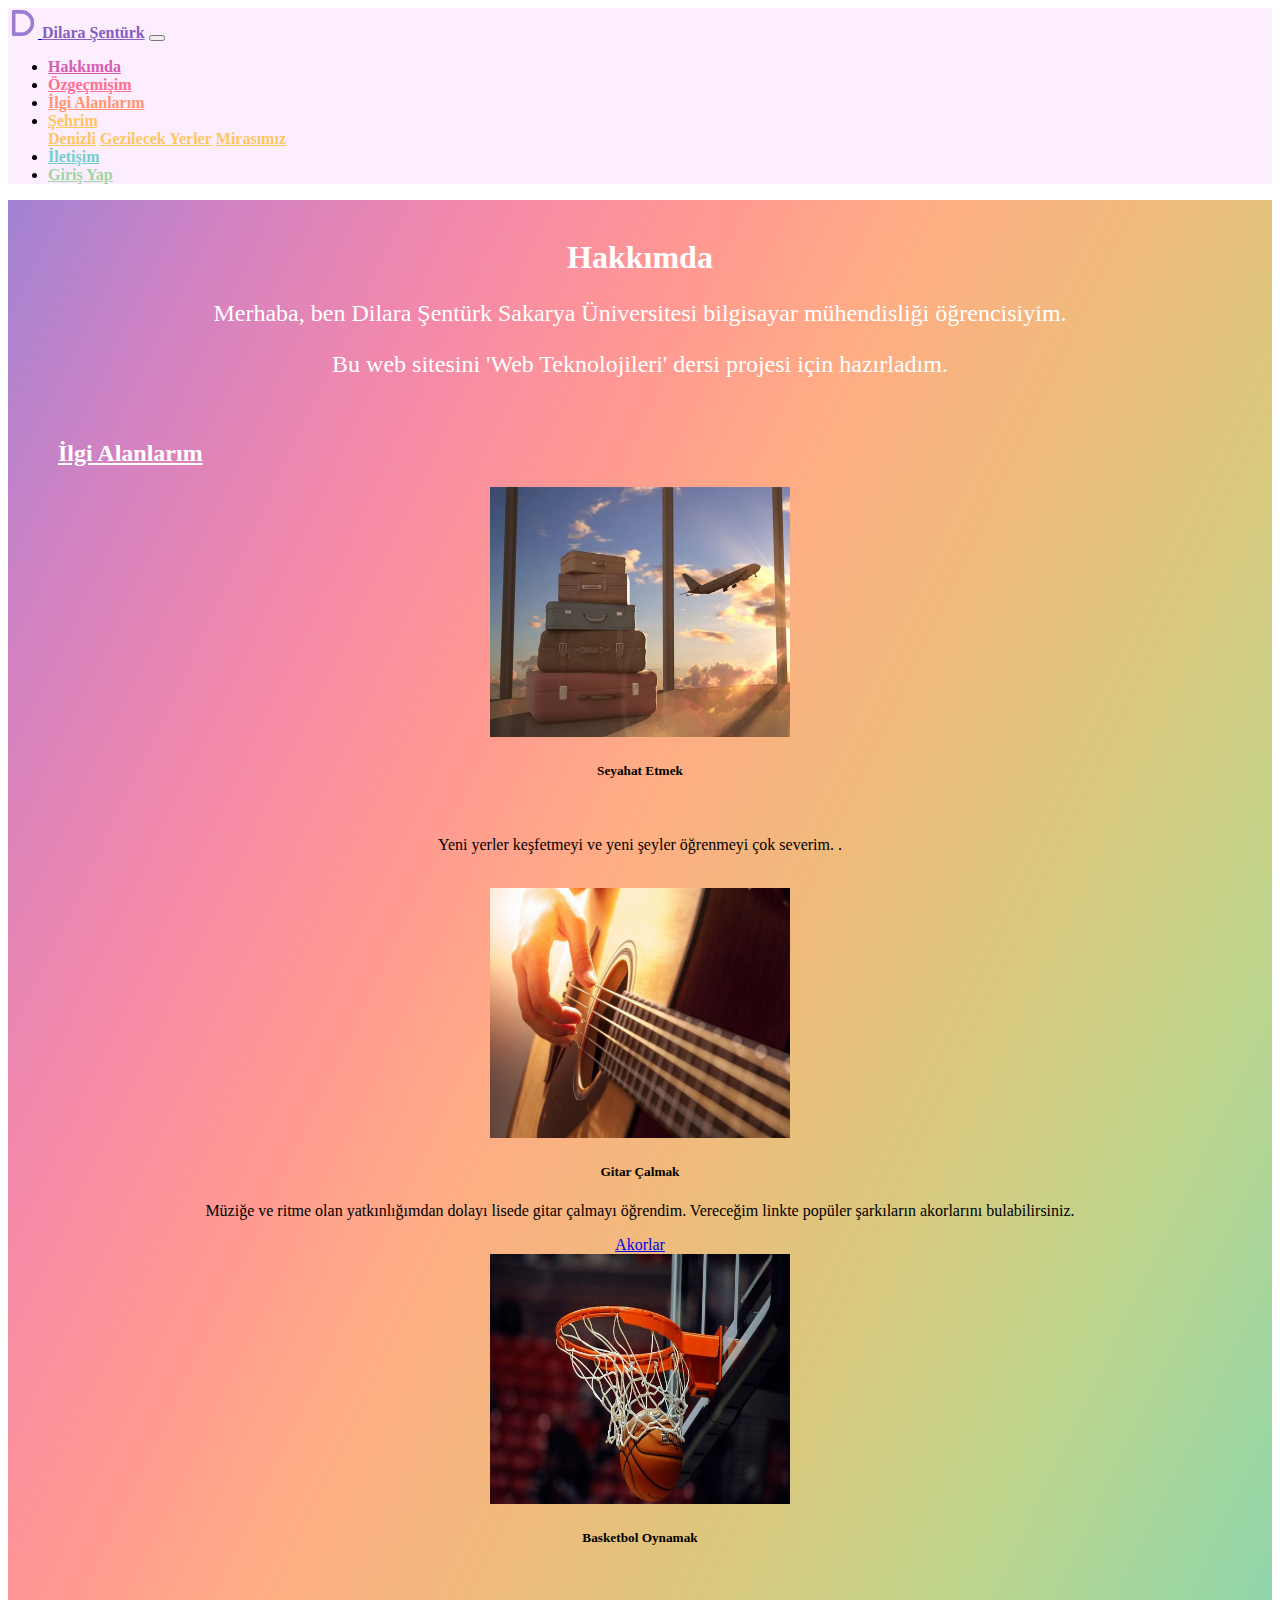
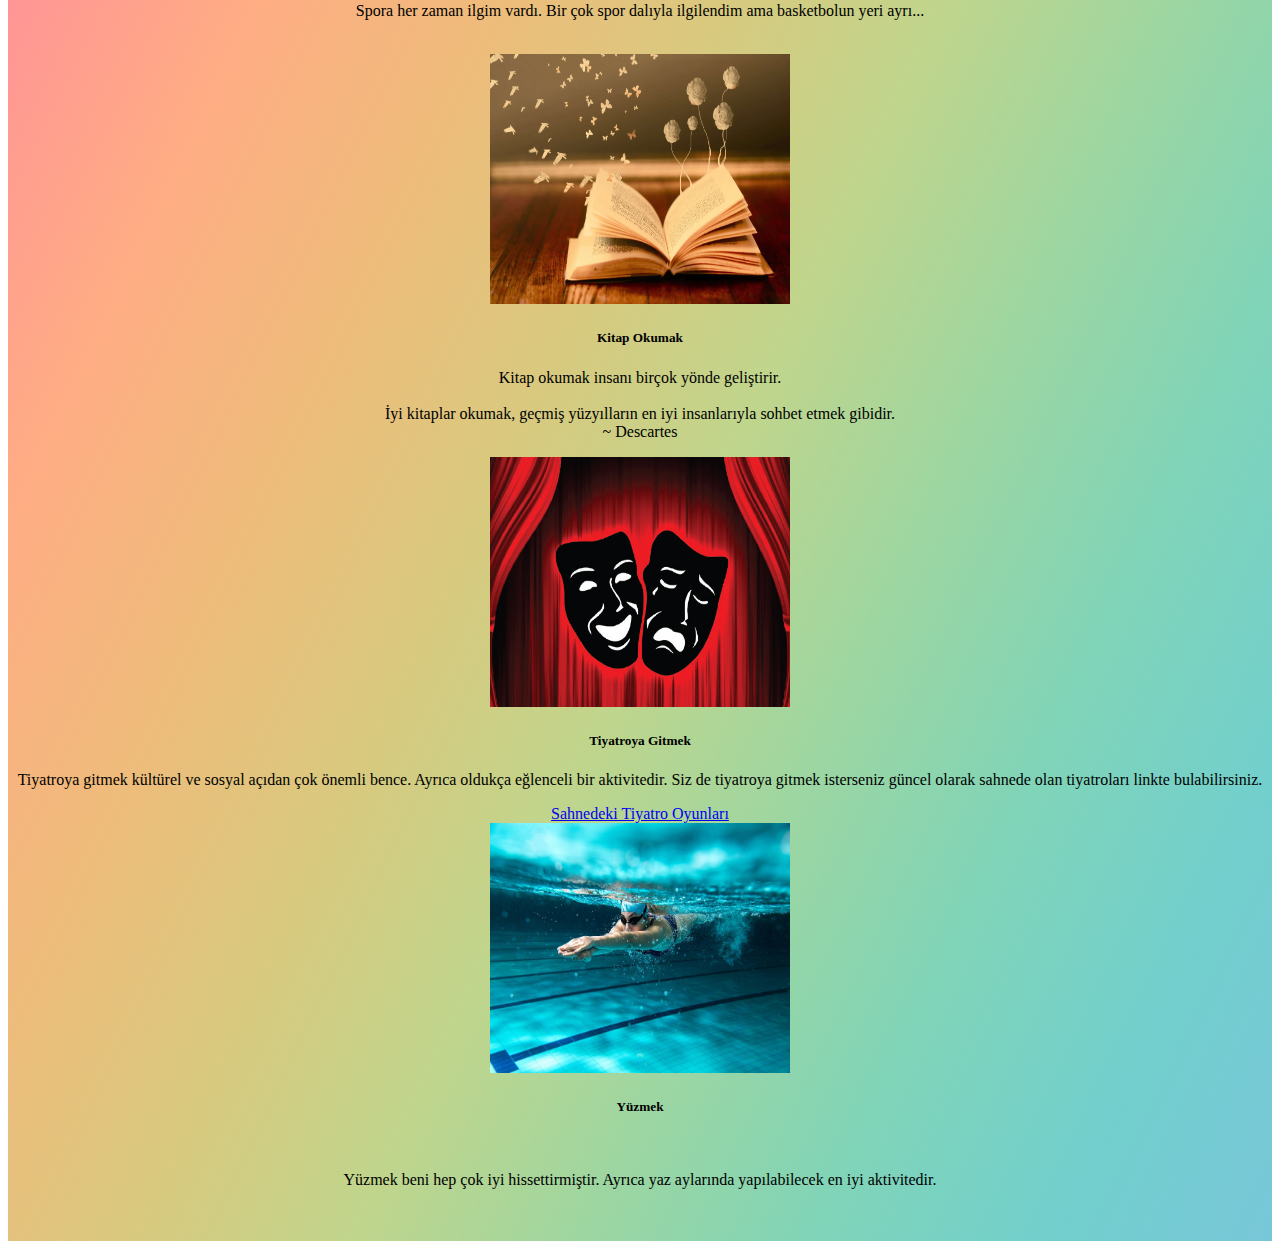
<file: index.html>
<!DOCTYPE html>
<html lang="en">
<head>
    <meta charset="UTF-8">
    <meta http-equiv="X-UA-Compatible" content="IE=edge">
    <meta name="viewport" content="width=device-width, initial-scale=1.0">
    <title>Hakkımda</title>
    <link rel="stylesheet" href="https://cdn.jsdelivr.net/npm/bootstrap@4.6.2/dist/css/bootstrap.min.css" integrity="sha384-xOolHFLEh07PJGoPkLv1IbcEPTNtaed2xpHsD9ESMhqIYd0nLMwNLD69Npy4HI+N" crossorigin="anonymous">
    <link rel="stylesheet" href="stil/hakkımda.css">

    
</head>
<body>

    <nav class="navbar navbar-expand-lg navbar-light" style="background-color: #fdeeff;" > <!-- Navbar kullanımı-->
        
        <a class="navbar-brand" href="#">
            <img id="logo" src="resimler/D.png" alt="">
        </a>
        <a class="navbar-brand" href="#" style="color: #845EC2;font-weight: bold;">Dilara Şentürk</a>
        <button class="navbar-toggler" type="button" data-toggle="collapse" data-target="#navbarSupportedContent" aria-controls="navbarSupportedContent" aria-expanded="false" aria-label="Toggle navigation">
            <span class="navbar-toggler-icon"></span>
        </button>
      
        <div class="collapse navbar-collapse" id="navbarSupportedContent" >
          <ul class="navbar-nav mr-auto">
            <li class="nav-item active">
              <a class="nav-link" href="index.html" style="color: #D65DB1;">Hakkımda </a> 
            </li>
            <li class="nav-item" >
              <a class="nav-link" href="özgeçmişim.html" style="color: #FF6F91;">Özgeçmişim</a>
            </li>
            <li class="nav-item">
                <a class="nav-link" href="ilgi_alanlarım.html" style="color: #FF9671;">İlgi Alanlarım</a>
            </li>
            <li class="nav-item dropdown dropdown">
              <a class="nav-link dropdown-toggle" href="#" role="button" data-toggle="dropdown" aria-expanded="false" style="color: #FFC75F;">
                Şehrim
              </a>
              <div class="dropdown-menu" style="background-color: #fdeeff;">
                <a class="dropdown-item" href="şehrim_denizli.html">Denizli</a>
                <a class="dropdown-item" href="gezilecek.html">Gezilecek Yerler</a>
                <a class="dropdown-item" href="mirasımız.html">Mirasımız</a>
              </div>
            </li>
            <li class="nav-item">
                <a class="nav-link" href="iletişim.html" style="color: #72cfcc;">İletişim</a>
            </li>
            <li class="nav-item" >
              <a class="nav-link" href="login.html" style="color: #9dd6a1;">Giriş Yap</a>
            </li>
          </ul> 
        </div>
    </nav>
    
    <div id="sayfa">
      <br>
      <h1 class="başlık">Hakkımda</h1> <!-- index bölümü -->
      <p class="açıklama"> Merhaba, ben Dilara Şentürk Sakarya Üniversitesi bilgisayar mühendisliği öğrencisiyim.</p>
      <p class="açıklama"> Bu web sitesini 'Web Teknolojileri' dersi projesi için hazırladım. </p>
      <br>
      <h2 id="altbaşlık">İlgi Alanlarım</h2> <!-- İlgi alanlarım-->

      <div class="row my-5 mx-3"  style="text-align: center;">  <!-- İlgi alanlarımı göstermek için card kullanımı-->
        <div class=" col-sm ">
          <div class="card">
            <img src="resimler/card_seyehat.jpg" class="card-img-top" alt="...">
            <div class="card-body">
              <h5 class="card-title">Seyahat Etmek</h5><br>
              <p class="card-text">Yeni yerler keşfetmeyi ve yeni şeyler öğrenmeyi çok severim.           .</p><br>
            </div>
          </div>
        </div>
        <div class="col-sm">
          <div class="card" >
            <img src="resimler/crd_gitar.jpg" class="card-img-top" alt="...">
            <div class="card-body">
              <h5 class="card-title">Gitar Çalmak</h5>
              <p class="card-text">Müziğe ve ritme olan yatkınlığımdan dolayı lisede gitar çalmayı öğrendim. Vereceğim linkte popüler şarkıların akorlarını bulabilirsiniz.  </p>
              <a href="https://www.repertuarim.com/" class="card-link">Akorlar</a>
            </div>
          </div>
        </div>
        <div class="col-sm">
          <div class="card" >
            <img src="resimler/crd_bskt.jpg" class="card-img-top" alt="...">
            <div class="card-body">
              <h5 class="card-title">Basketbol Oynamak</h5><br>
              <p class="card-text">Spora her zaman ilgim vardı. Bir çok spor dalıyla ilgilendim ama basketbolun yeri ayrı...</p><br>
            </div>
          </div>
        </div>
      </div>
      <div class="row my-5 mx-3"  style="text-align: center;">
        <div class=" col-sm ">
          <div class="card" >
            <img src="resimler/kitap.jpg" class="card-img-top" alt="...">
            <div class="card-body">
              <h5 class="card-title">Kitap Okumak</h5>
              <p class="card-text">Kitap okumak insanı birçok yönde geliştirir.<br> <br> İyi kitaplar okumak, geçmiş yüzyılların en iyi insanlarıyla sohbet etmek gibidir. <br>~ Descartes</p>
            </div>
          </div>
        </div>
        <div class="col-sm">
          <div class="card" >
            <img src="resimler/tiyatro.jpg" class="card-img-top" alt="...">
            <div class="card-body">
              <h5 class="card-title">Tiyatroya Gitmek</h5>
              <p class="card-text">Tiyatroya gitmek kültürel ve sosyal açıdan çok önemli bence. Ayrıca oldukça eğlenceli bir aktivitedir. Siz de tiyatroya gitmek isterseniz güncel olarak sahnede olan tiyatroları linkte bulabilirsiniz.</p>
              <a href="https://tiyatrolar.com.tr/sahnedekiler" class="card-link">Sahnedeki Tiyatro Oyunları</a>
            </div>
          </div>
        </div>
        <div class="col-sm">
          <div class="card" >
            <img src="resimler/yuzme.jpg" class="card-img-top" alt="...">
            <div class="card-body">
              <h5 class="card-title">Yüzmek</h5><br>
              <p class="card-text"> Yüzmek beni hep çok iyi hissettirmiştir. Ayrıca yaz aylarında yapılabilecek en iyi aktivitedir.</p>
              <br>
            </div>
          </div>
        </div>
      </div>
      <br>
    </div>
    
























    <script src="https://cdn.jsdelivr.net/npm/jquery@3.5.1/dist/jquery.slim.min.js" integrity="sha384-DfXdz2htPH0lsSSs5nCTpuj/zy4C+OGpamoFVy38MVBnE+IbbVYUew+OrCXaRkfj" crossorigin="anonymous"></script>
    <script src="https://cdn.jsdelivr.net/npm/popper.js@1.16.1/dist/umd/popper.min.js" integrity="sha384-9/reFTGAW83EW2RDu2S0VKaIzap3H66lZH81PoYlFhbGU+6BZp6G7niu735Sk7lN" crossorigin="anonymous"></script>
    <script src="https://cdn.jsdelivr.net/npm/bootstrap@4.6.2/dist/js/bootstrap.min.js" integrity="sha384-+sLIOodYLS7CIrQpBjl+C7nPvqq+FbNUBDunl/OZv93DB7Ln/533i8e/mZXLi/P+" crossorigin="anonymous"></script>
</body>
</html>
</file>
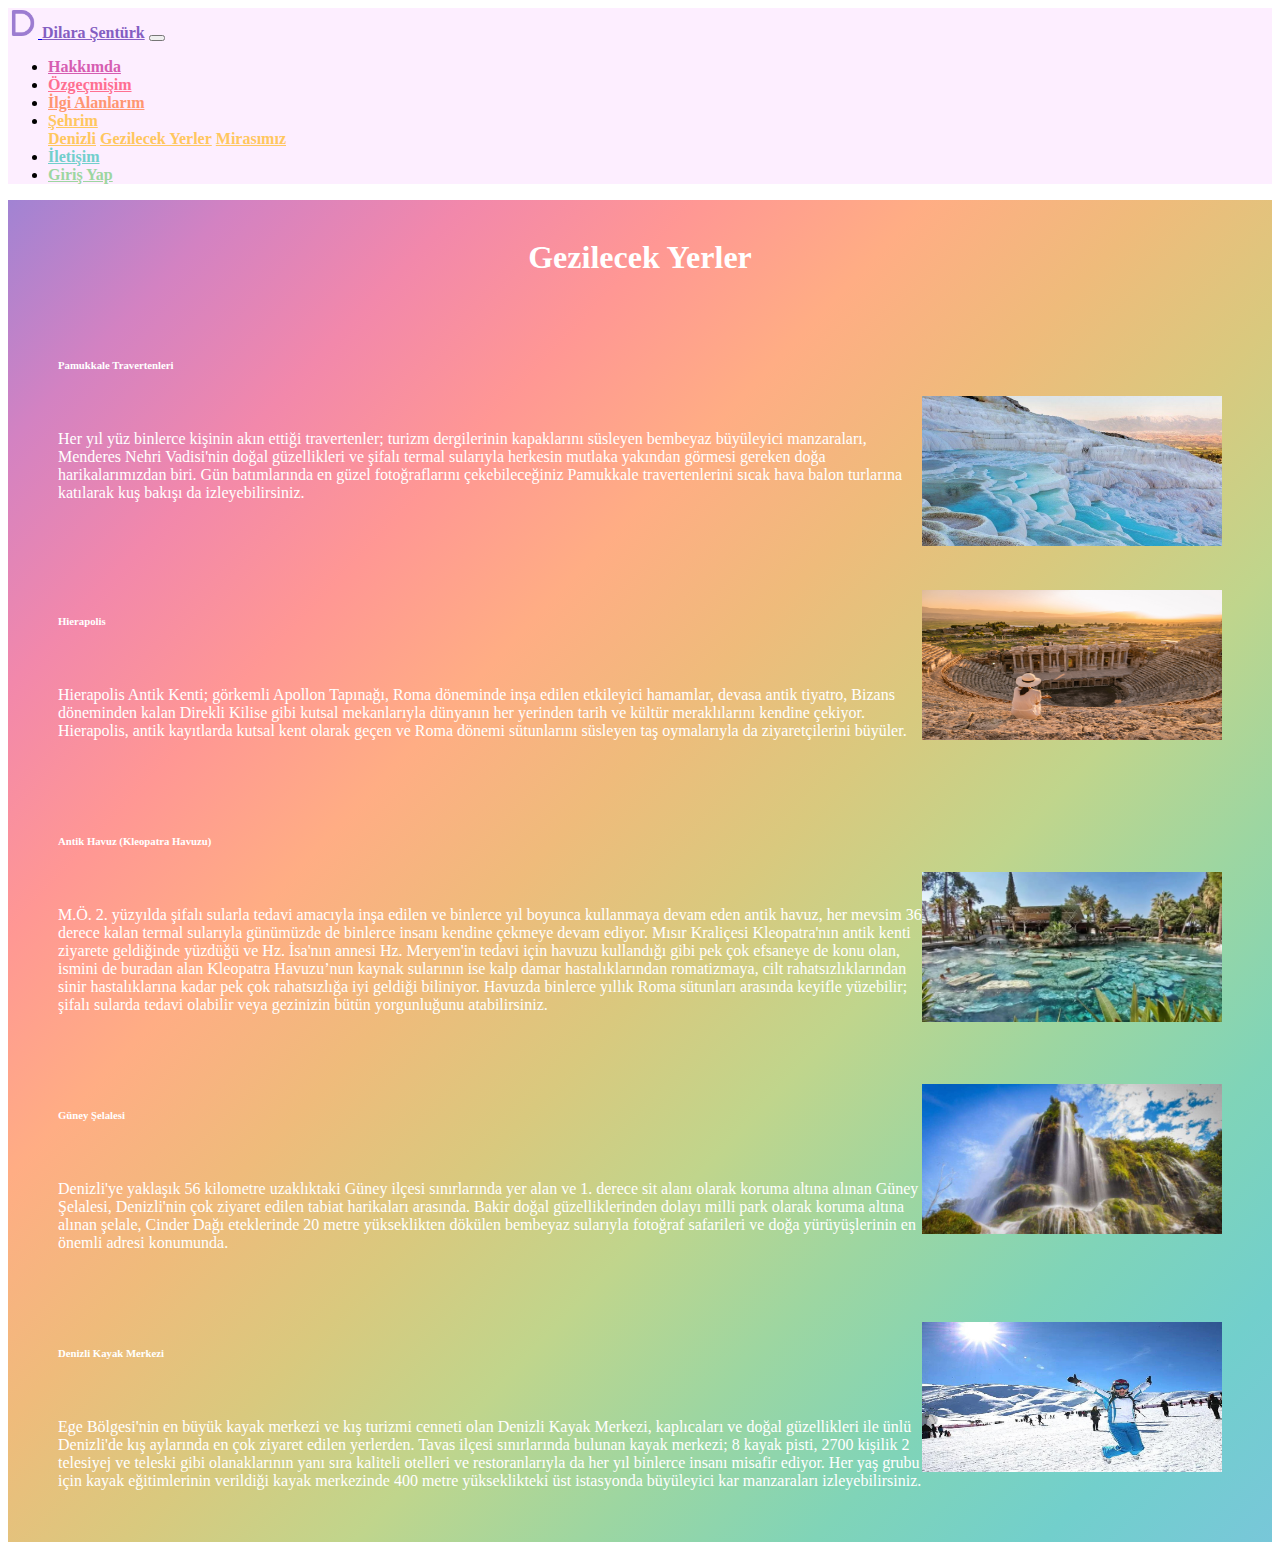
<file: gezilecek.html>
<!DOCTYPE html>
<html lang="en">
<head>
    <meta charset="UTF-8">
    <meta http-equiv="X-UA-Compatible" content="IE=edge">
    <meta name="viewport" content="width=device-width, initial-scale=1.0">
    <title>Gezilecek Yerler</title>
    <link rel="stylesheet" href="https://cdn.jsdelivr.net/npm/bootstrap@4.6.2/dist/css/bootstrap.min.css" integrity="sha384-xOolHFLEh07PJGoPkLv1IbcEPTNtaed2xpHsD9ESMhqIYd0nLMwNLD69Npy4HI+N" crossorigin="anonymous">
    <link rel="stylesheet" href="stil/gezilecek.css">

    
</head>
<body>

    <nav class="navbar navbar-expand-lg navbar-light" style="background-color: #fdeeff;"> <!-- Navbar kullanımı-->
        
        <a class="navbar-brand" href="#">
            <img id="logo" src="resimler/D.png" alt="">
        </a>
        <a class="navbar-brand" href="#" style="color: #845EC2 ; font-weight: bold;">Dilara Şentürk</a>
        <button class="navbar-toggler" type="button" data-toggle="collapse" data-target="#navbarSupportedContent" aria-controls="navbarSupportedContent" aria-expanded="false" aria-label="Toggle navigation">
            <span class="navbar-toggler-icon"></span>
        </button>
      
        <div class="collapse navbar-collapse" id="navbarSupportedContent" >
          <ul class="navbar-nav mr-auto">
            <li class="nav-item active">
              <a class="nav-link" href="index.html" style="color: #D65DB1;">Hakkımda </a> 
            </li>
            <li class="nav-item" >
              <a class="nav-link" href="özgeçmişim.html" style="color: #FF6F91;">Özgeçmişim</a>
            </li>
            <li class="nav-item">
                <a class="nav-link" href="ilgi_alanlarım.html" style="color: #FF9671;">İlgi Alanlarım</a>
            </li>
            <li class="nav-item dropdown dropdown">
              <a class="nav-link dropdown-toggle" href="#" role="button" data-toggle="dropdown" aria-expanded="false" style="color: #FFC75F;">
                Şehrim
              </a>
              <div class="dropdown-menu" style="background-color: #fdeeff;">
                <a class="dropdown-item" href="şehrim_denizli.html">Denizli</a>
                <a class="dropdown-item" href="gezilecek.html">Gezilecek Yerler</a>
                <a class="dropdown-item" href="mirasımız.html">Mirasımız</a>
              </div>
            </li>
            <li class="nav-item">
                <a class="nav-link" href="iletişim.html" style="color: #72cfcc;">İletişim</a>
            </li>
            <li class="nav-item" >
              <a class="nav-link" href="login.html" style="color: #9dd6a1;">Giriş Yap</a>
            </li>
          </ul> 
        </div>
    </nav>
    
    <div id="sayfa">
        
        <br>
        <h1 class="yazı">Gezilecek Yerler</h1>
        <br>
        <br>
        <h6 class="solayaz"> Pamukkale Travertenleri</h6>
        <img class="imgsağ" src="resimler/traverten.jpg"> 
        <br> 
        <p class="solayaz"> Her yıl yüz binlerce kişinin akın ettiği travertenler; turizm dergilerinin kapaklarını süsleyen bembeyaz büyüleyici manzaraları, Menderes Nehri Vadisi'nin doğal güzellikleri ve şifalı termal sularıyla herkesin mutlaka yakından görmesi gereken doğa harikalarımızdan biri. Gün batımlarında en güzel fotoğraflarını çekebileceğiniz Pamukkale travertenlerini sıcak hava balon turlarına katılarak kuş bakışı da izleyebilirsiniz.  
        </p>
        <br>
        <br>

        <br>
        <br><img class="imgsağ" src="resimler/hierapolis.jpg"> 
        <h6 class="solayaz"> Hierapolis </h6>
        <br>
        <p class="solayaz">Hierapolis Antik Kenti; görkemli Apollon Tapınağı, Roma döneminde inşa edilen etkileyici hamamlar, devasa antik tiyatro, Bizans döneminden kalan Direkli Kilise gibi kutsal mekanlarıyla dünyanın her yerinden tarih ve kültür meraklılarını kendine çekiyor. Hierapolis, antik kayıtlarda kutsal kent olarak geçen ve Roma dönemi sütunlarını süsleyen taş oymalarıyla da ziyaretçilerini büyüler.
        </p>
        <br>
        <br>
        
        <br>
        <h6 class="solayaz"> Antik Havuz (Kleopatra Havuzu)</h6>
        <img class="imgsağ" src="resimler/antik_havuz.jpg">
        <br>
        <p class="solayaz"> M.Ö. 2. yüzyılda şifalı sularla tedavi amacıyla inşa edilen ve binlerce yıl boyunca kullanmaya devam eden antik havuz, her mevsim 36 derece kalan termal sularıyla günümüzde de binlerce insanı kendine çekmeye devam ediyor. Mısır Kraliçesi Kleopatra'nın antik kenti ziyarete geldiğinde yüzdüğü ve Hz. İsa'nın annesi Hz. Meryem'in tedavi için havuzu kullandığı gibi pek çok efsaneye de konu olan, ismini de buradan alan Kleopatra Havuzu’nun kaynak sularının ise kalp damar hastalıklarından romatizmaya, cilt rahatsızlıklarından sinir hastalıklarına kadar pek çok rahatsızlığa iyi geldiği biliniyor. Havuzda binlerce yıllık Roma sütunları arasında keyifle yüzebilir; şifalı sularda tedavi olabilir veya gezinizin bütün yorgunluğunu atabilirsiniz.
        </p>
        <br>

        <br>
        <br><img class="imgsağ" src="resimler/güney.jpg"> 
        <h6 class="solayaz"> Güney Şelalesi </h6>
        <br>
        <p class="solayaz">Denizli'ye yaklaşık 56 kilometre uzaklıktaki Güney ilçesi sınırlarında yer alan ve 1. derece sit alanı olarak koruma altına alınan Güney Şelalesi, Denizli'nin çok ziyaret edilen tabiat harikaları arasında. Bakir doğal güzelliklerinden dolayı milli park olarak koruma altına alınan şelale, Cinder Dağı eteklerinde 20 metre yükseklikten dökülen bembeyaz sularıyla fotoğraf safarileri ve doğa yürüyüşlerinin en önemli adresi konumunda.
        </p>
        <br>
        
        <br>
        <br><img class="imgsağ" src="resimler/kayak.jpg">
        <h6 class="solayaz"> Denizli Kayak Merkezi</h6>
        <br>
        <p class="solayaz"> Ege Bölgesi'nin en büyük kayak merkezi ve kış turizmi cenneti olan Denizli Kayak Merkezi, kaplıcaları ve doğal güzellikleri ile ünlü Denizli'de kış aylarında en çok ziyaret edilen yerlerden. Tavas ilçesi sınırlarında bulunan kayak merkezi; 8 kayak pisti, 2700 kişilik 2 telesiyej ve teleski gibi olanaklarının yanı sıra kaliteli otelleri ve restoranlarıyla da her yıl binlerce insanı misafir ediyor. Her yaş grubu için kayak eğitimlerinin verildiği kayak merkezinde 400 metre yükseklikteki üst istasyonda büyüleyici kar manzaraları izleyebilirsiniz.
        </p>
        <br>
        <br>
    </div>
    
    
























    <script src="https://cdn.jsdelivr.net/npm/jquery@3.5.1/dist/jquery.slim.min.js" integrity="sha384-DfXdz2htPH0lsSSs5nCTpuj/zy4C+OGpamoFVy38MVBnE+IbbVYUew+OrCXaRkfj" crossorigin="anonymous"></script>
    <script src="https://cdn.jsdelivr.net/npm/popper.js@1.16.1/dist/umd/popper.min.js" integrity="sha384-9/reFTGAW83EW2RDu2S0VKaIzap3H66lZH81PoYlFhbGU+6BZp6G7niu735Sk7lN" crossorigin="anonymous"></script>
    <script src="https://cdn.jsdelivr.net/npm/bootstrap@4.6.2/dist/js/bootstrap.min.js" integrity="sha384-+sLIOodYLS7CIrQpBjl+C7nPvqq+FbNUBDunl/OZv93DB7Ln/533i8e/mZXLi/P+" crossorigin="anonymous"></script>
</body>
</html>
</file>
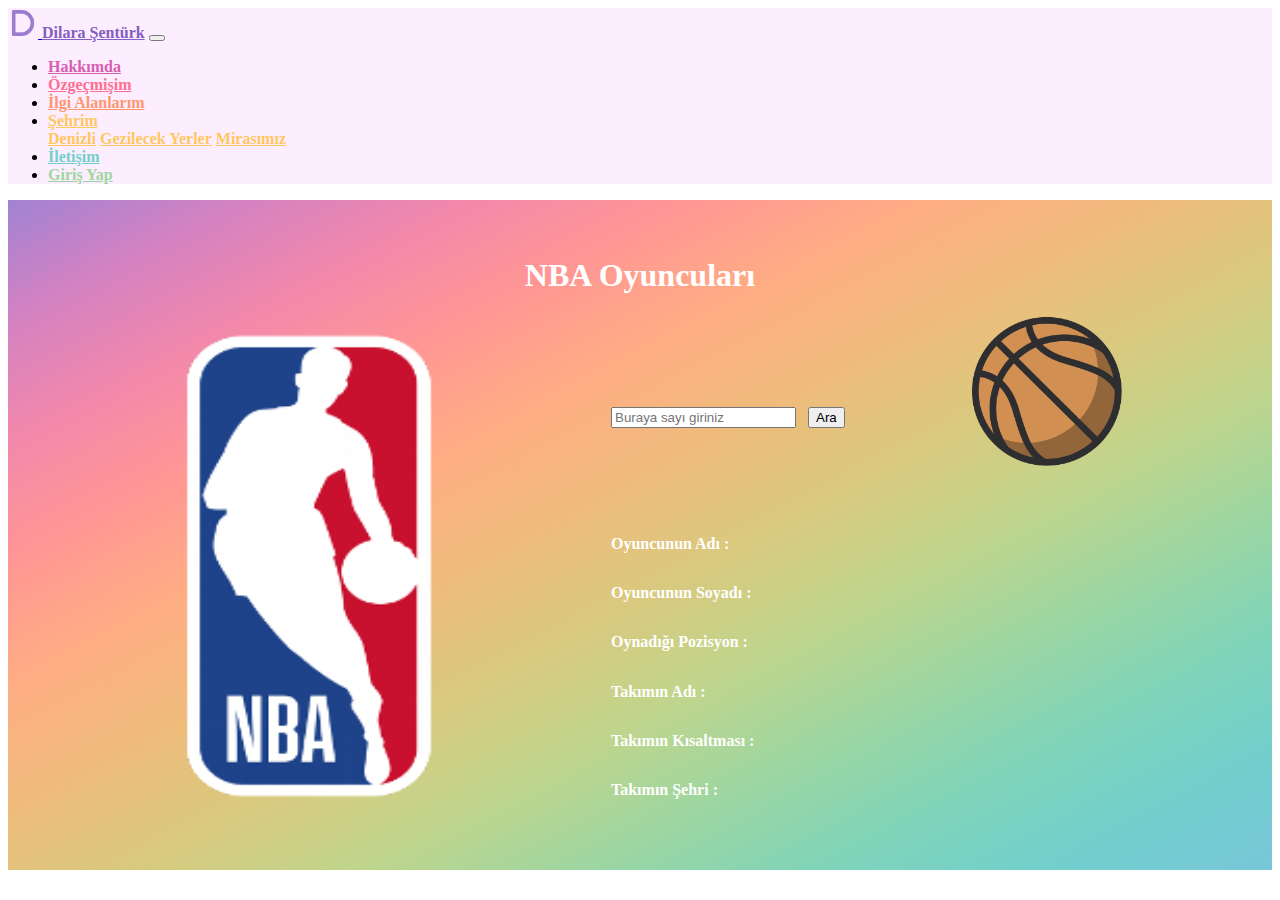
<file: ilgi_alanlarım.html>
<!DOCTYPE html>
<html lang="en">
<head>
    <meta charset="UTF-8">
    <meta http-equiv="X-UA-Compatible" content="IE=edge">
    <meta name="viewport" content="width=device-width, initial-scale=1.0">
    <title>İlgi Alanlarım</title>
    <link rel="stylesheet" href="https://cdn.jsdelivr.net/npm/bootstrap@4.6.2/dist/css/bootstrap.min.css" integrity="sha384-xOolHFLEh07PJGoPkLv1IbcEPTNtaed2xpHsD9ESMhqIYd0nLMwNLD69Npy4HI+N" crossorigin="anonymous">
    <link rel="stylesheet" href="stil/ilgi_alanlarım.css">
    <script src="ilgi.js"></script>

    
</head>
<body>

    <nav class="navbar navbar-expand-lg navbar-light" style="background-color: #fdeeff;"> <!-- Navbar kullanımı-->
        
        <a class="navbar-brand" href="#">
            <img id="logo" src="resimler/D.png" alt="">
        </a>
        <a class="navbar-brand" href="#" style="color: #845EC2 ; font-weight: bold;">Dilara Şentürk</a>
        <button class="navbar-toggler" type="button" data-toggle="collapse" data-target="#navbarSupportedContent" aria-controls="navbarSupportedContent" aria-expanded="false" aria-label="Toggle navigation">
            <span class="navbar-toggler-icon"></span>
        </button>
      
        <div class="collapse navbar-collapse" id="navbarSupportedContent" >
          <ul class="navbar-nav mr-auto">
            <li class="nav-item active">
              <a class="nav-link" href="index.html" style="color: #D65DB1;">Hakkımda </a> 
            </li>
            <li class="nav-item" >
              <a class="nav-link" href="özgeçmişim.html" style="color: #FF6F91;">Özgeçmişim</a>
            </li>
            <li class="nav-item">
                <a class="nav-link" href="ilgi_alanlarım.html" style="color: #FF9671;">İlgi Alanlarım</a>
            </li>
            <li class="nav-item dropdown dropdown">
              <a class="nav-link dropdown-toggle" href="#" role="button" data-toggle="dropdown" aria-expanded="false" style="color: #FFC75F;">
                Şehrim
              </a>
              <div class="dropdown-menu" style="background-color: #fdeeff;">
                <a class="dropdown-item" href="şehrim_denizli.html">Denizli</a>
                <a class="dropdown-item" href="gezilecek.html">Gezilecek Yerler</a>
                <a class="dropdown-item" href="mirasımız.html">Mirasımız</a>
              </div>
            </li>
            <li class="nav-item">
                <a class="nav-link" href="iletişim.html" style="color: #72cfcc;">İletişim</a>
            </li>
            <li class="nav-item" >
              <a class="nav-link" href="login.html" style="color: #9dd6a1;">Giriş Yap</a>
            </li>
          </ul> 
        </div>
    </nav>
    
    <div id="sayfa">
      <br>
      <br>
      <h1 class="başlık">NBA Oyuncuları</h1><img class="imgsol" src="resimler/nba.png"><img class="imgsağ" src="resimler/bskt.ico">
      <div class="container">
        <div id="api">
          <div id="text" class="yazı">
            <table>
              <tr height="200">
                <td><input class="kutu" type="text" id="oyuncu"  placeholder="Buraya sayı giriniz"> &nbsp <button id="ara" onclick="ara()">Ara</button></td>
              </tr>
              <tr>
                <td id="ad">Oyuncunun Adı : </td>
              </tr>
              <tr>
                <td id="soyad">Oyuncunun Soyadı : </td>
              </tr>
              <tr>
                <td id="pozisyon">Oynadığı Pozisyon : </td>
              </tr>
              <tr>
                <td id="takım">Takımın Adı : </td>
              </tr>
              <tr>
                <td id="kısaltma">Takımın Kısaltması : </td>
              </tr>
              <tr>
                <td id="şehir">Takımın Şehri : </td>
              </tr>
            </table>
          </div>
        </div>
        <br>
        <br>
        <br>
      </div>
    </div>
    
    
























    <script src="https://cdn.jsdelivr.net/npm/jquery@3.5.1/dist/jquery.slim.min.js" integrity="sha384-DfXdz2htPH0lsSSs5nCTpuj/zy4C+OGpamoFVy38MVBnE+IbbVYUew+OrCXaRkfj" crossorigin="anonymous"></script>
    <script src="https://cdn.jsdelivr.net/npm/popper.js@1.16.1/dist/umd/popper.min.js" integrity="sha384-9/reFTGAW83EW2RDu2S0VKaIzap3H66lZH81PoYlFhbGU+6BZp6G7niu735Sk7lN" crossorigin="anonymous"></script>
    <script src="https://cdn.jsdelivr.net/npm/bootstrap@4.6.2/dist/js/bootstrap.min.js" integrity="sha384-+sLIOodYLS7CIrQpBjl+C7nPvqq+FbNUBDunl/OZv93DB7Ln/533i8e/mZXLi/P+" crossorigin="anonymous"></script>
</body>
</html>
</file>
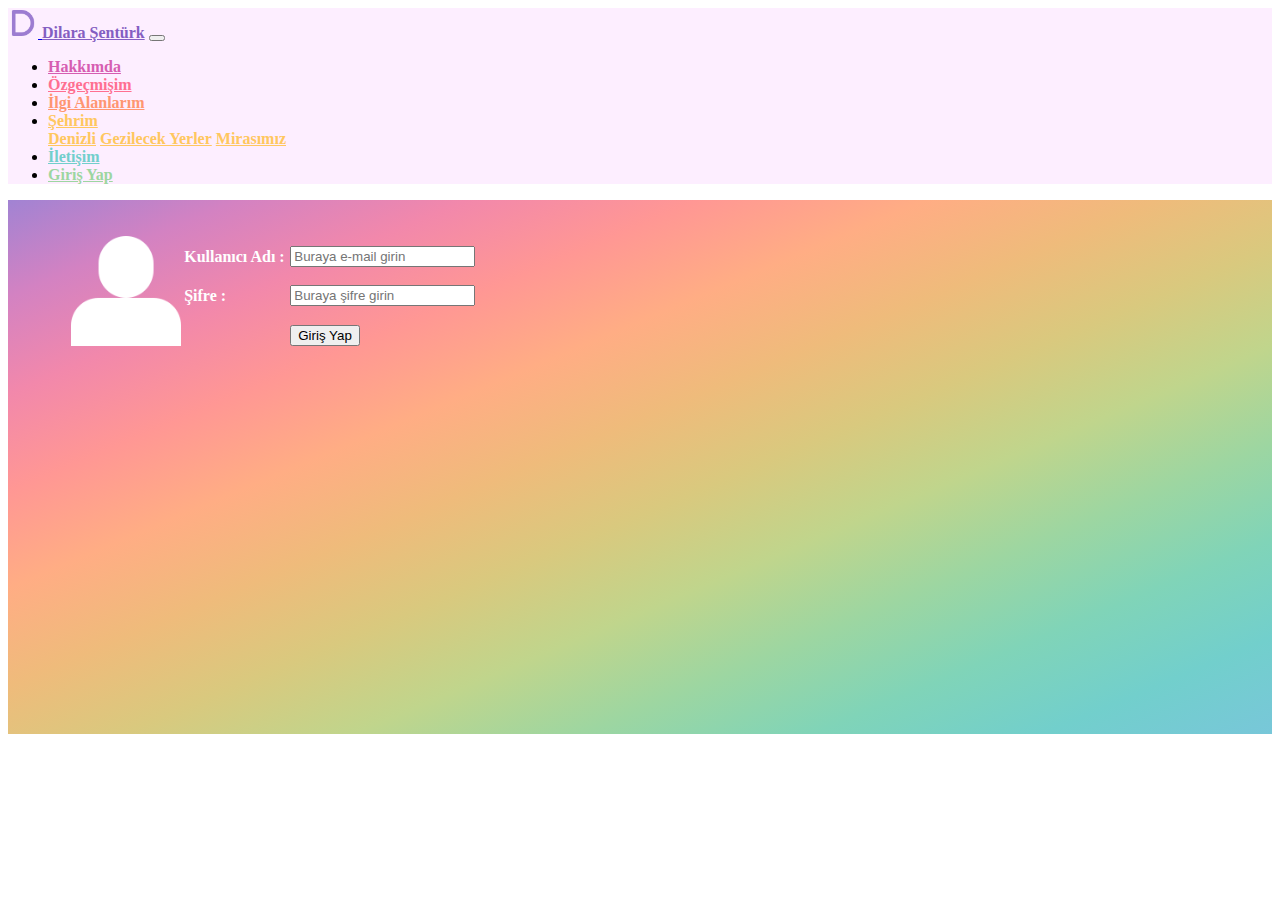
<file: login.html>
<!DOCTYPE html>
<html lang="en">
<head>
    <meta charset="UTF-8">
    <meta http-equiv="X-UA-Compatible" content="IE=edge">
    <meta name="viewport" content="width=device-width, initial-scale=1.0">
    <title>Giriş Yap</title>
    <link rel="stylesheet" href="https://cdn.jsdelivr.net/npm/bootstrap@4.6.2/dist/css/bootstrap.min.css" integrity="sha384-xOolHFLEh07PJGoPkLv1IbcEPTNtaed2xpHsD9ESMhqIYd0nLMwNLD69Npy4HI+N" crossorigin="anonymous">
    <link rel="stylesheet" href="stil/login.css">

    
</head>
<body>

    <nav class="navbar navbar-expand-lg navbar-light" style="background-color: #fdeeff;"> <!-- Navbar kullanımı-->
        
        <a class="navbar-brand" href="#">
            <img id="logo" src="resimler/D.png" alt="">
        </a>
        <a class="navbar-brand" href="#" style="color: #845EC2 ; font-weight: bold;">Dilara Şentürk</a>
        <button class="navbar-toggler" type="button" data-toggle="collapse" data-target="#navbarSupportedContent" aria-controls="navbarSupportedContent" aria-expanded="false" aria-label="Toggle navigation">
            <span class="navbar-toggler-icon"></span>
        </button>
      
        <div class="collapse navbar-collapse" id="navbarSupportedContent" >
          <ul class="navbar-nav mr-auto">
            <li class="nav-item active">
              <a class="nav-link" href="index.html" style="color: #D65DB1;">Hakkımda </a> 
            </li>
            <li class="nav-item" >
              <a class="nav-link" href="özgeçmişim.html" style="color: #FF6F91;">Özgeçmişim</a>
            </li>
            <li class="nav-item">
                <a class="nav-link" href="ilgi_alanlarım.html" style="color: #FF9671;">İlgi Alanlarım</a>
            </li>
            <li class="nav-item dropdown dropdown">
              <a class="nav-link dropdown-toggle" href="#" role="button" data-toggle="dropdown" aria-expanded="false" style="color: #FFC75F;">
                Şehrim
              </a>
              <div class="dropdown-menu" style="background-color: #fdeeff;">
                <a class="dropdown-item" href="şehrim_denizli.html">Denizli</a>
                <a class="dropdown-item" href="gezilecek.html">Gezilecek Yerler</a>
                <a class="dropdown-item" href="mirasımız.css">Mirasımız</a>
              </div>
            </li>
            <li class="nav-item">
                <a class="nav-link" href="iletişim.html" style="color: #72cfcc;">İletişim</a>
            </li>
            <li class="nav-item" >
              <a class="nav-link" href="login.html" style="color: #9dd6a1;">Giriş Yap</a>
            </li>
          </ul> 
        </div>
    </nav>
    
    <div id="sayfa">
        <br>
        <br>
        <img class="imgsol" src="resimler/login.png ">
        <form method="post" action="login.php">
          <table >
            <tr>
                <td>Kullanıcı Adı :</td>
                <td><input type="email" name="mail" required placeholder="Buraya e-mail girin"></td>
            </tr>
            <tr>
                <td>Şifre :</td>
                <td><input type="password" name="şifre" required placeholder="Buraya şifre girin"></td>
            </tr>
            <tr>
                <td></td>
                <td colspan="2"><button type="submit" class="btn btn-light">Giriş Yap</button></td>
            </tr>
          </table>
        </form>
        <br>
        <br>
        <br>
        <br>
        <br>
        <br>
        <br>
        <br>
        <br>
        <br>
        <br>
        <br>
        <br>
        <br>
        <br>
        <br>
        <br>
        <br>
        <br>
        <br>
        <br>
        
    </div>
    
    
























    <script src="https://cdn.jsdelivr.net/npm/jquery@3.5.1/dist/jquery.slim.min.js" integrity="sha384-DfXdz2htPH0lsSSs5nCTpuj/zy4C+OGpamoFVy38MVBnE+IbbVYUew+OrCXaRkfj" crossorigin="anonymous"></script>
    <script src="https://cdn.jsdelivr.net/npm/popper.js@1.16.1/dist/umd/popper.min.js" integrity="sha384-9/reFTGAW83EW2RDu2S0VKaIzap3H66lZH81PoYlFhbGU+6BZp6G7niu735Sk7lN" crossorigin="anonymous"></script>
    <script src="https://cdn.jsdelivr.net/npm/bootstrap@4.6.2/dist/js/bootstrap.min.js" integrity="sha384-+sLIOodYLS7CIrQpBjl+C7nPvqq+FbNUBDunl/OZv93DB7Ln/533i8e/mZXLi/P+" crossorigin="anonymous"></script>
</body>
</html>
</file>
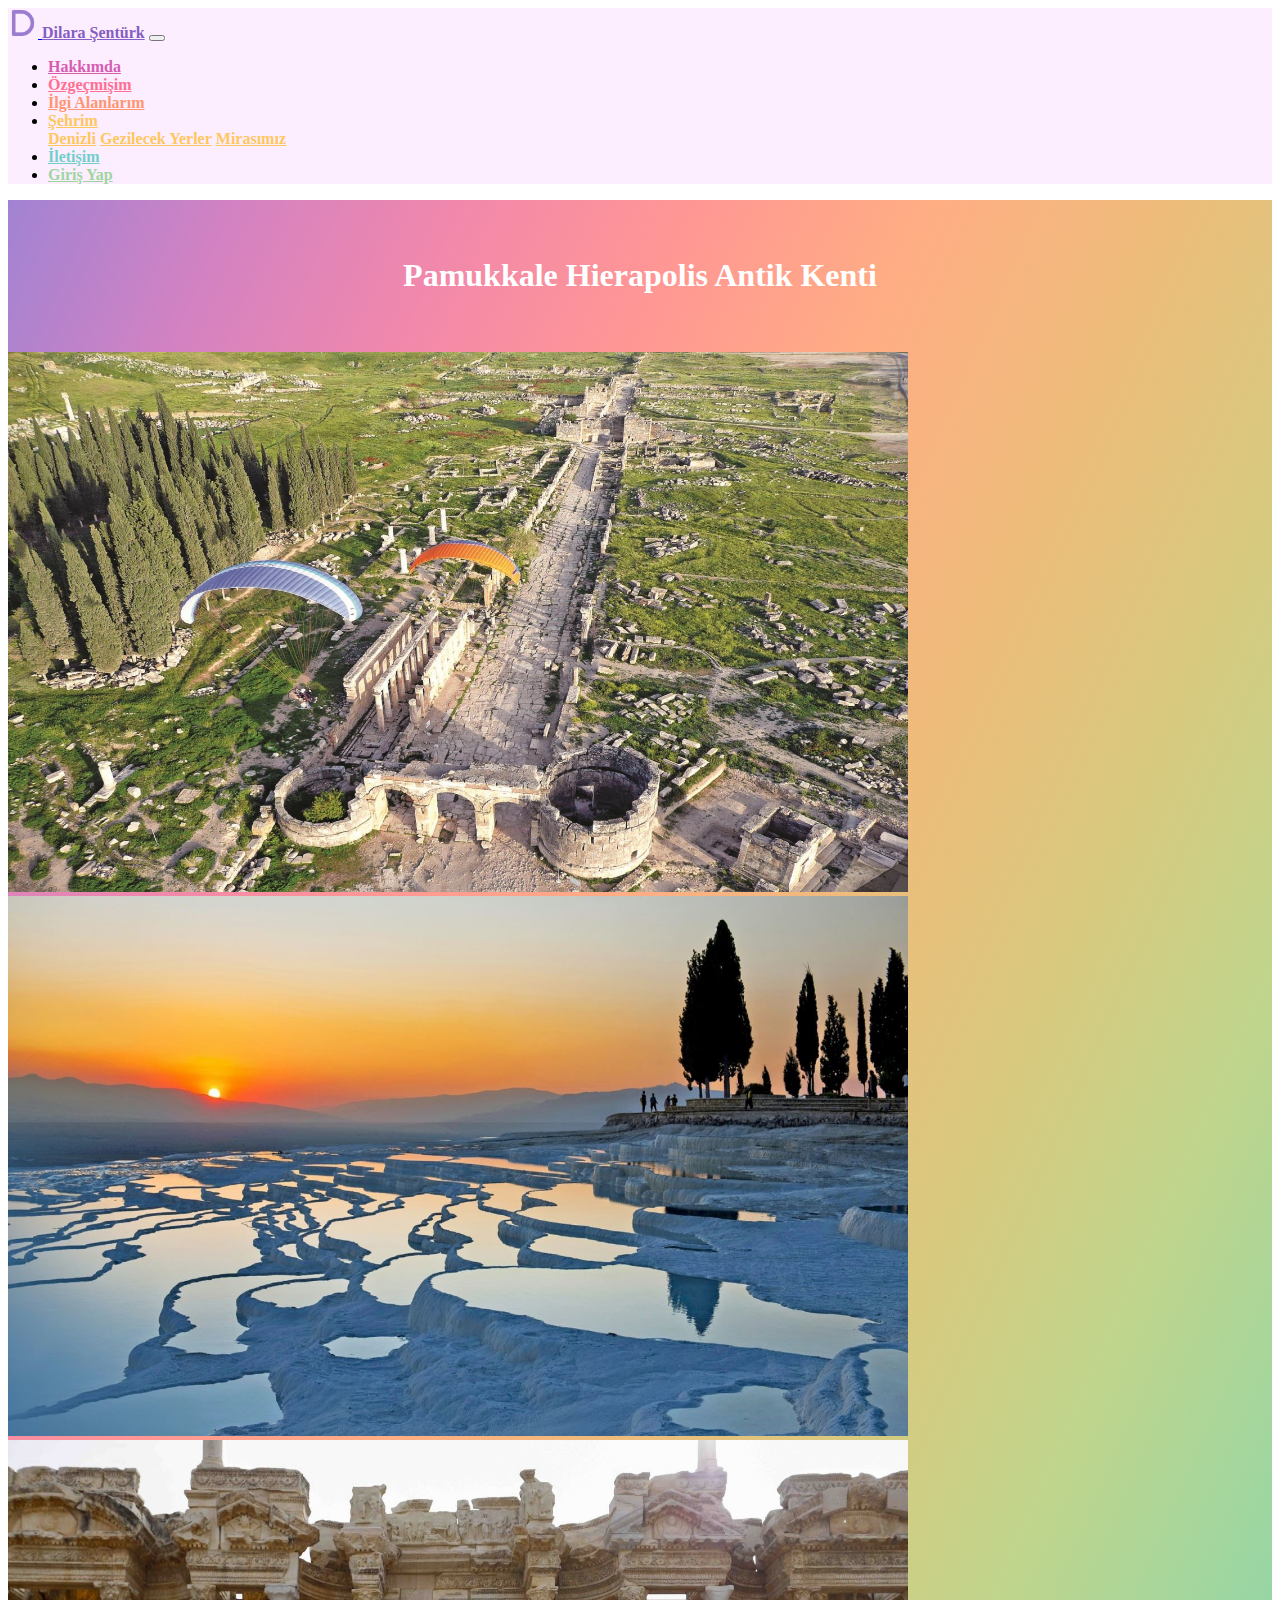
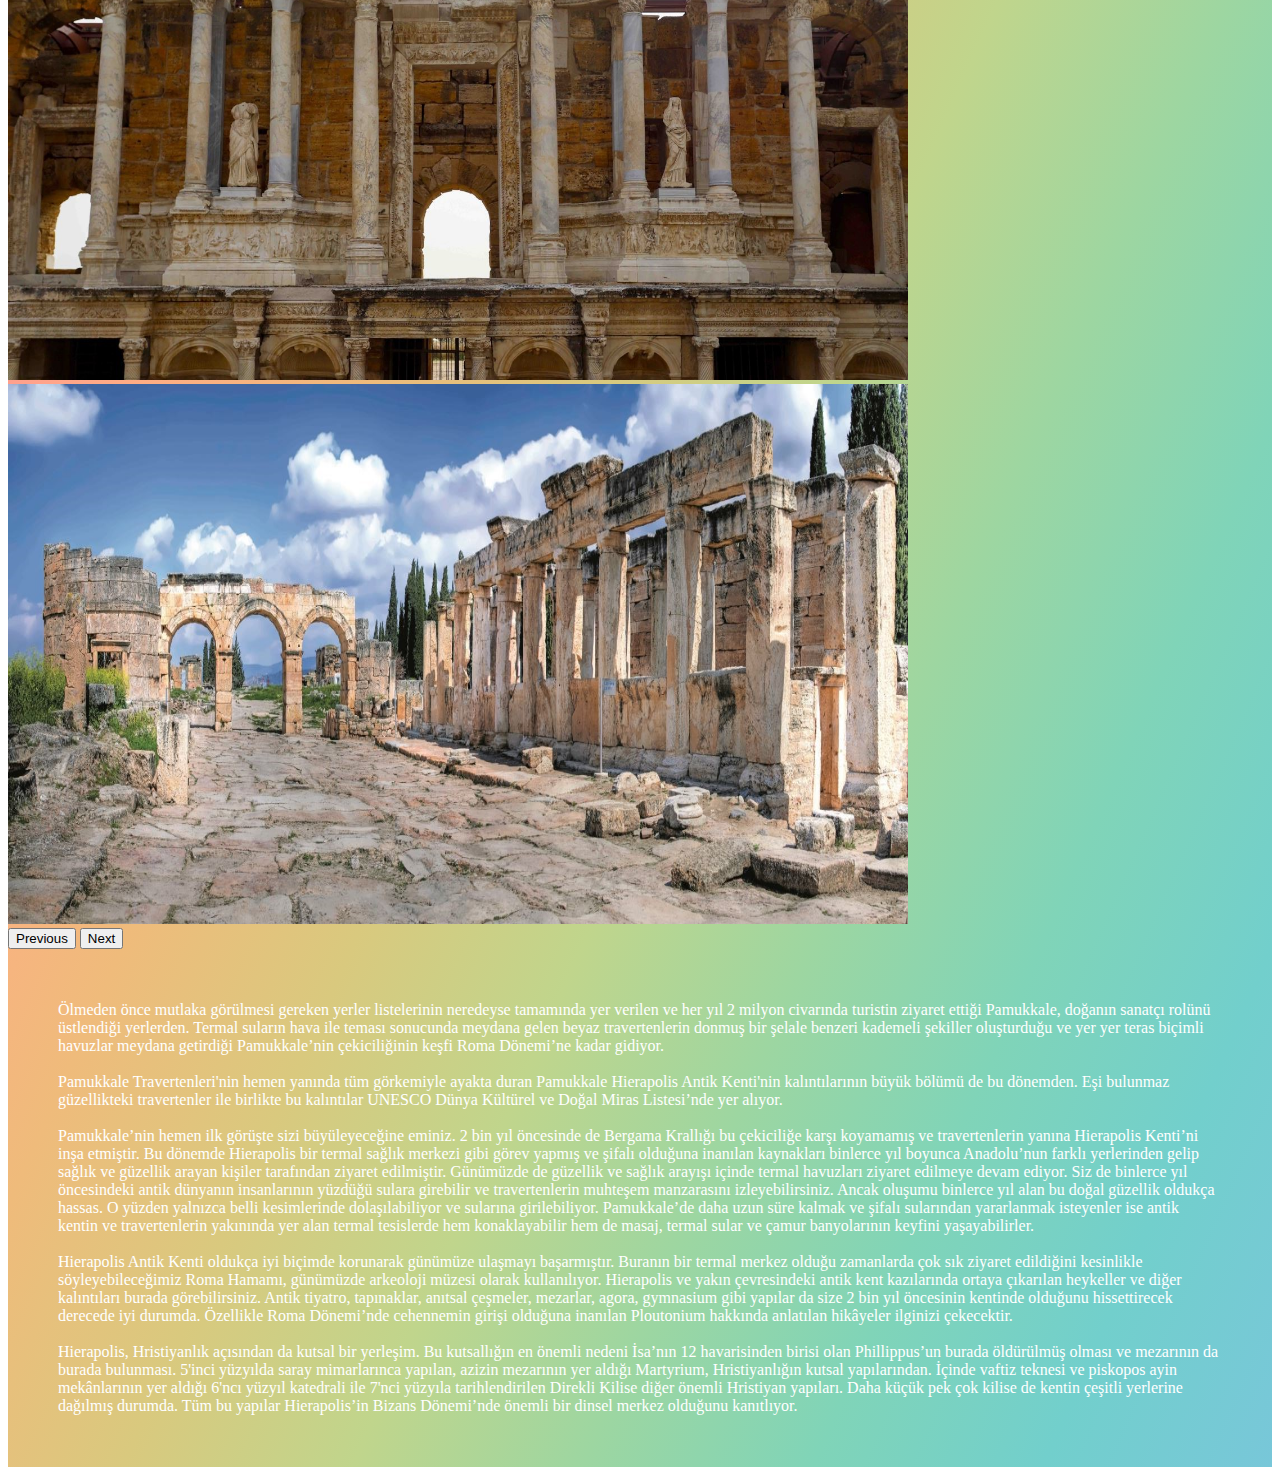
<file: mirasımız.html>
<!DOCTYPE html>
<html lang="en">
<head>
    <meta charset="UTF-8">
    <meta http-equiv="X-UA-Compatible" content="IE=edge">
    <meta name="viewport" content="width=device-width, initial-scale=1.0">
    <title>Mirasımız</title>
    <link rel="stylesheet" href="https://cdn.jsdelivr.net/npm/bootstrap@4.6.2/dist/css/bootstrap.min.css" integrity="sha384-xOolHFLEh07PJGoPkLv1IbcEPTNtaed2xpHsD9ESMhqIYd0nLMwNLD69Npy4HI+N" crossorigin="anonymous">
    <link rel="stylesheet" href="stil/mirasımız.css">

    
</head>
<body>

    <nav class="navbar navbar-expand-lg navbar-light" style="background-color: #fdeeff;"> <!-- Navbar kullanımı-->
        
        <a class="navbar-brand" href="#">
            <img id="logo" src="resimler/D.png" alt="">
        </a>
        <a class="navbar-brand" href="#" style="color: #845EC2 ; font-weight: bold;">Dilara Şentürk</a>
        <button class="navbar-toggler" type="button" data-toggle="collapse" data-target="#navbarSupportedContent" aria-controls="navbarSupportedContent" aria-expanded="false" aria-label="Toggle navigation">
            <span class="navbar-toggler-icon"></span>
        </button>
      
        <div class="collapse navbar-collapse" id="navbarSupportedContent" >
          <ul class="navbar-nav mr-auto">
            <li class="nav-item active">
              <a class="nav-link" href="index.html" style="color: #D65DB1;">Hakkımda </a> 
            </li>
            <li class="nav-item" >
              <a class="nav-link" href="özgeçmişim.html" style="color: #FF6F91;">Özgeçmişim</a>
            </li>
            <li class="nav-item">
                <a class="nav-link" href="ilgi_alanlarım.html" style="color: #FF9671;">İlgi Alanlarım</a>
            </li>
            <li class="nav-item dropdown dropdown">
              <a class="nav-link dropdown-toggle" href="#" role="button" data-toggle="dropdown" aria-expanded="false" style="color: #FFC75F;">
                Şehrim
              </a>
              <div class="dropdown-menu" style="background-color: #fdeeff;">
                <a class="dropdown-item" href="şehrim_denizli.html">Denizli</a>
                <a class="dropdown-item" href="gezilecek.html">Gezilecek Yerler</a>
                <a class="dropdown-item" href="mirasımız.html">Mirasımız</a>
              </div>
            </li>
            <li class="nav-item">
                <a class="nav-link" href="iletişim.html" style="color: #72cfcc;">İletişim</a>
            </li>
            <li class="nav-item" >
              <a class="nav-link" href="login.html" style="color: #9dd6a1;">Giriş Yap</a>
            </li>
          </ul> 
        </div>
    </nav>
    
    <div id="sayfa">
        <br>
        <br>
        <h1 class="yazı">Pamukkale Hierapolis Antik Kenti</h1>
        <br>
        <br>
        <div class="container">
            <div id="carouselExampleControls" class="carousel slide" data-ride="carousel">
                <div class="carousel-inner">
                  <div class="carousel-item active">
                    <img id="resim" src="resimler/m0.jpg" class="d-block w-100" alt="...">
                  </div>
                  <div class="carousel-item">
                    <img id="resim" src="resimler/m1.jpg" class="d-block w-100" alt="...">
                  </div>
                  <div class="carousel-item">
                    <img id="resim" src="resimler/m2.jpg" class="d-block w-100" alt="...">
                  </div>
                  <div class="carousel-item">
                    <img id="resim" src="resimler/m3.jpg" class="d-block w-100" alt="...">
                  </div>
                </div>
               <button class="carousel-control-prev" type="button" data-target="#carouselExampleControls" data-slide="prev">
                  <span class="carousel-control-prev-icon" aria-hidden="true"></span>
                  <span class="sr-only">Previous</span>
                </button>
                <button class="carousel-control-next" type="button" data-target="#carouselExampleControls" data-slide="next">
                  <span class="carousel-control-next-icon" aria-hidden="true"></span>
                  <span class="sr-only">Next</span>
                </button>
              </div>
        </div>
        <br>
        <br>
        
        <p>Ölmeden önce mutlaka görülmesi gereken yerler listelerinin neredeyse tamamında yer verilen ve her yıl 2 milyon civarında turistin ziyaret ettiği Pamukkale, doğanın sanatçı rolünü üstlendiği yerlerden. Termal suların hava ile teması sonucunda meydana gelen beyaz travertenlerin donmuş bir şelale benzeri kademeli şekiller oluşturduğu ve yer yer teras biçimli havuzlar meydana getirdiği Pamukkale’nin çekiciliğinin keşfi Roma Dönemi’ne kadar gidiyor.
            <br><br>Pamukkale Travertenleri'nin hemen yanında tüm görkemiyle ayakta duran Pamukkale Hierapolis Antik Kenti'nin kalıntılarının büyük bölümü de bu dönemden. Eşi bulunmaz güzellikteki travertenler ile birlikte bu kalıntılar UNESCO Dünya Kültürel ve Doğal Miras Listesi’nde yer alıyor.
            <br><br>Pamukkale’nin hemen ilk görüşte sizi büyüleyeceğine eminiz. 2 bin yıl öncesinde de Bergama Krallığı bu çekiciliğe karşı koyamamış ve travertenlerin yanına Hierapolis Kenti’ni inşa etmiştir. Bu dönemde Hierapolis bir termal sağlık merkezi gibi görev yapmış ve şifalı olduğuna inanılan kaynakları binlerce yıl boyunca Anadolu’nun farklı yerlerinden gelip sağlık ve güzellik arayan kişiler tarafından ziyaret edilmiştir. Günümüzde de güzellik 
            ve sağlık arayışı içinde termal havuzları ziyaret edilmeye devam ediyor. Siz de binlerce yıl öncesindeki antik dünyanın insanlarının yüzdüğü sulara girebilir ve travertenlerin muhteşem manzarasını izleyebilirsiniz. Ancak oluşumu binlerce yıl alan bu doğal güzellik oldukça hassas. O yüzden yalnızca belli kesimlerinde dolaşılabiliyor ve sularına girilebiliyor. Pamukkale’de daha uzun süre kalmak ve şifalı sularından yararlanmak isteyenler 
            ise antik kentin ve travertenlerin yakınında yer alan termal tesislerde hem konaklayabilir hem de masaj, termal sular ve çamur banyolarının keyfini yaşayabilirler.
            <br><br>Hierapolis Antik Kenti oldukça iyi biçimde korunarak günümüze ulaşmayı başarmıştır. Buranın bir termal merkez olduğu zamanlarda çok sık ziyaret edildiğini kesinlikle söyleyebileceğimiz Roma Hamamı, günümüzde arkeoloji müzesi olarak kullanılıyor. Hierapolis ve yakın çevresindeki antik kent kazılarında ortaya çıkarılan heykeller ve diğer kalıntıları burada görebilirsiniz. Antik tiyatro, tapınaklar, anıtsal çeşmeler, mezarlar, agora,
             gymnasium gibi yapılar da size 2 bin yıl öncesinin kentinde olduğunu hissettirecek derecede iyi durumda. Özellikle Roma Dönemi’nde cehennemin girişi olduğuna inanılan Ploutonium hakkında anlatılan hikâyeler ilginizi çekecektir.
            <br><br>Hierapolis, Hristiyanlık açısından da kutsal bir yerleşim. Bu kutsallığın en önemli nedeni İsa’nın 12 havarisinden birisi olan Phillippus’un burada öldürülmüş olması ve mezarının da burada bulunması. 5'inci yüzyılda saray mimarlarınca yapılan, azizin mezarının yer aldığı Martyrium, Hristiyanlığın kutsal yapılarından. İçinde vaftiz teknesi ve piskopos ayin mekânlarının yer aldığı 6'ncı yüzyıl katedrali ile 7'nci yüzyıla tarihlendirilen 
            Direkli Kilise diğer önemli Hristiyan yapıları. Daha küçük pek çok kilise de kentin çeşitli yerlerine dağılmış durumda. Tüm bu yapılar Hierapolis’in Bizans Dönemi’nde önemli bir dinsel merkez olduğunu kanıtlıyor.
        </p>
        <br>
        <br>
    </div>
    
    
























    <script src="https://cdn.jsdelivr.net/npm/jquery@3.5.1/dist/jquery.slim.min.js" integrity="sha384-DfXdz2htPH0lsSSs5nCTpuj/zy4C+OGpamoFVy38MVBnE+IbbVYUew+OrCXaRkfj" crossorigin="anonymous"></script>
    <script src="https://cdn.jsdelivr.net/npm/popper.js@1.16.1/dist/umd/popper.min.js" integrity="sha384-9/reFTGAW83EW2RDu2S0VKaIzap3H66lZH81PoYlFhbGU+6BZp6G7niu735Sk7lN" crossorigin="anonymous"></script>
    <script src="https://cdn.jsdelivr.net/npm/bootstrap@4.6.2/dist/js/bootstrap.min.js" integrity="sha384-+sLIOodYLS7CIrQpBjl+C7nPvqq+FbNUBDunl/OZv93DB7Ln/533i8e/mZXLi/P+" crossorigin="anonymous"></script>
</body>
</html>
</file>
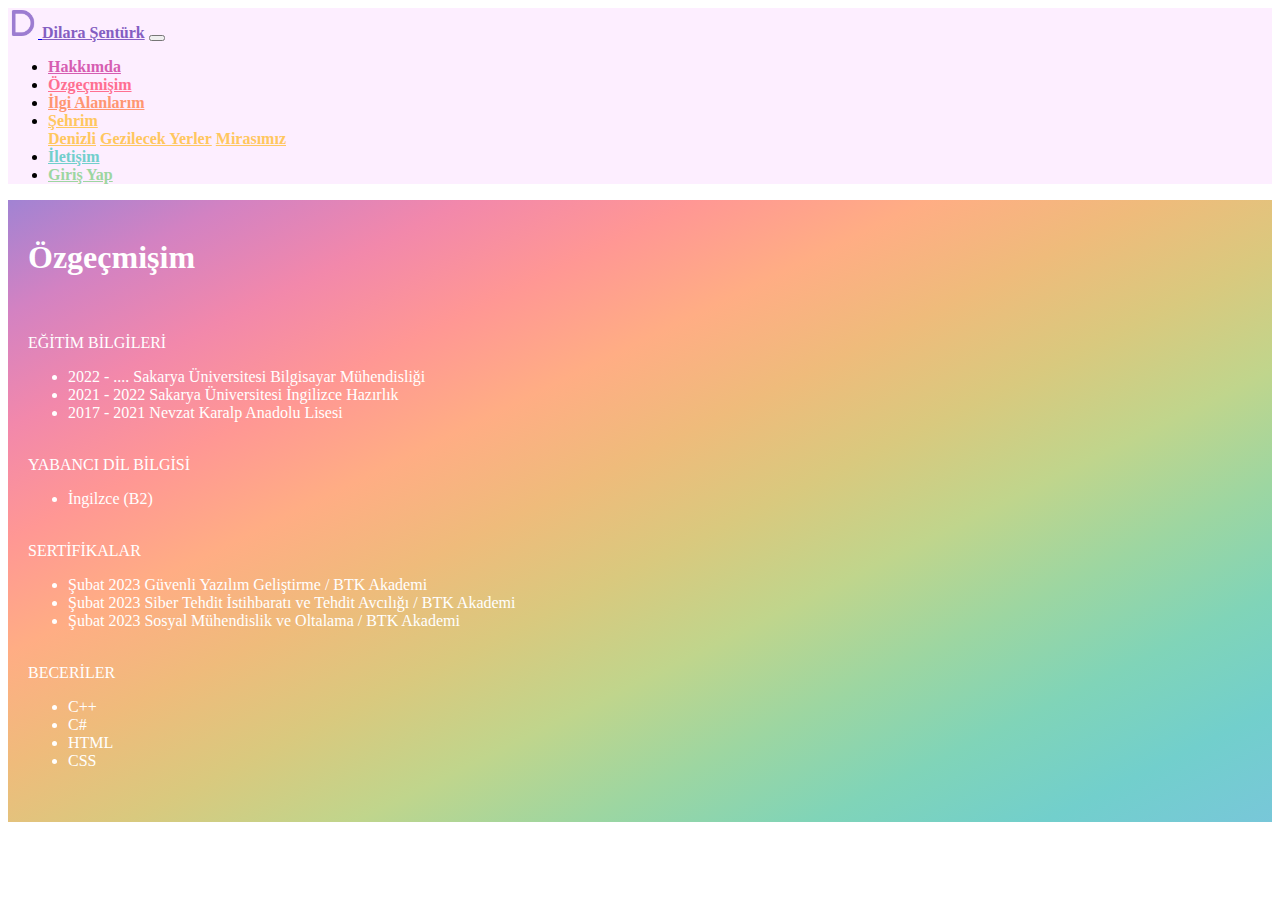
<file: özgeçmişim.html>
<!DOCTYPE html>
<html lang="en">
<head>
    <meta charset="UTF-8">
    <meta http-equiv="X-UA-Compatible" content="IE=edge">
    <meta name="viewport" content="width=device-width, initial-scale=1.0">
    <title>Özgeçmişim</title>
    <link rel="stylesheet" href="https://cdn.jsdelivr.net/npm/bootstrap@4.6.2/dist/css/bootstrap.min.css" integrity="sha384-xOolHFLEh07PJGoPkLv1IbcEPTNtaed2xpHsD9ESMhqIYd0nLMwNLD69Npy4HI+N" crossorigin="anonymous">
    <link rel="stylesheet" href="stil/özgeçmişim.css">

    
</head>
<body>

    <nav class="navbar navbar-expand-lg navbar-light" style="background-color: #fdeeff;"> <!-- Navbar kullanımı-->
        
        <a class="navbar-brand" href="#">
            <img id="logo" src="resimler/D.png" alt="">
        </a>
        <a class="navbar-brand" href="#" style="color: #845EC2 ; font-weight: bold;">Dilara Şentürk</a>
        <button class="navbar-toggler" type="button" data-toggle="collapse" data-target="#navbarSupportedContent" aria-controls="navbarSupportedContent" aria-expanded="false" aria-label="Toggle navigation">
            <span class="navbar-toggler-icon"></span>
        </button>
      
        <div class="collapse navbar-collapse" id="navbarSupportedContent" >
          <ul class="navbar-nav mr-auto">
            <li class="nav-item active">
              <a class="nav-link" href="index.html" style="color: #D65DB1;">Hakkımda </a> 
            </li>
            <li class="nav-item" >
              <a class="nav-link" href="özgeçmişim.html" style="color: #FF6F91;">Özgeçmişim</a>
            </li>
            <li class="nav-item">
                <a class="nav-link" href="ilgi_alanlarım.html" style="color: #FF9671;">İlgi Alanlarım</a>
            </li>
            <li class="nav-item dropdown dropdown">
              <a class="nav-link dropdown-toggle" href="#" role="button" data-toggle="dropdown" aria-expanded="false" style="color: #FFC75F;">
                Şehrim
              </a>
              <div class="dropdown-menu" style="background-color: #fdeeff;">
                <a class="dropdown-item" href="şehrim_denizli.html">Denizli</a>
                <a class="dropdown-item" href="gezilecek.html">Gezilecek Yerler</a>
                <a class="dropdown-item" href="mirasımız.css">Mirasımız</a>
              </div>
            </li>
            <li class="nav-item">
                <a class="nav-link" href="iletişim.html" style="color: #72cfcc;">İletişim</a>
            </li>
            <li class="nav-item" >
              <a class="nav-link" href="login.html" style="color: #9dd6a1;">Giriş Yap</a>
            </li>
          </ul> 
        </div>
    </nav>
    
    <div id="sayfa">
        <br>
      <h1 class="yazı">Özgeçmişim</h1> <!-- Özgeçmişim bölümü -->
      <br>
      <br>
        <header class="yazı">EĞİTİM BİLGİLERİ</header>
        <section>
            <ul class="yazı" style="list-style-type: disc;" >
                <li>2022 - .... Sakarya Üniversitesi Bilgisayar Mühendisliği</li>
                <li>2021 - 2022 Sakarya Üniversitesi İngilizce Hazırlık</li>
                <li>2017 - 2021 Nevzat Karalp Anadolu Lisesi</li>
            </ul>
        </section>
        <br>
        <header class="yazı">YABANCI DİL BİLGİSİ</header>
        <section>
            <ul class="yazı" style="list-style-type: disc;">
                <li>İngilzce (B2)</li>
            </ul>
        </section>
        <br>
        <header class="yazı">SERTİFİKALAR</header>
        <section>
            <ul class="yazı" style="list-style-type: disc;" >
                <li>Şubat 2023 Güvenli Yazılım Geliştirme / BTK Akademi</li>
                <li>Şubat 2023 Siber Tehdit İstihbaratı ve Tehdit Avcılığı / BTK Akademi</li>
                <li>Şubat 2023 Sosyal Mühendislik ve Oltalama / BTK Akademi </li>
            </ul>
        </section>
        <br>
        <header class="yazı">BECERİLER</header>
        <section>
            <ul class="yazı" style="list-style-type: disc;" >
                <li>C++</li>
                <li>C#</li>
                <li>HTML</li>
                <li>CSS</li>
            </ul>
        </section>
        <br>
        <br>
        
    </div>
    
    
























    <script src="https://cdn.jsdelivr.net/npm/jquery@3.5.1/dist/jquery.slim.min.js" integrity="sha384-DfXdz2htPH0lsSSs5nCTpuj/zy4C+OGpamoFVy38MVBnE+IbbVYUew+OrCXaRkfj" crossorigin="anonymous"></script>
    <script src="https://cdn.jsdelivr.net/npm/popper.js@1.16.1/dist/umd/popper.min.js" integrity="sha384-9/reFTGAW83EW2RDu2S0VKaIzap3H66lZH81PoYlFhbGU+6BZp6G7niu735Sk7lN" crossorigin="anonymous"></script>
    <script src="https://cdn.jsdelivr.net/npm/bootstrap@4.6.2/dist/js/bootstrap.min.js" integrity="sha384-+sLIOodYLS7CIrQpBjl+C7nPvqq+FbNUBDunl/OZv93DB7Ln/533i8e/mZXLi/P+" crossorigin="anonymous"></script>
</body>
</html>
</file>
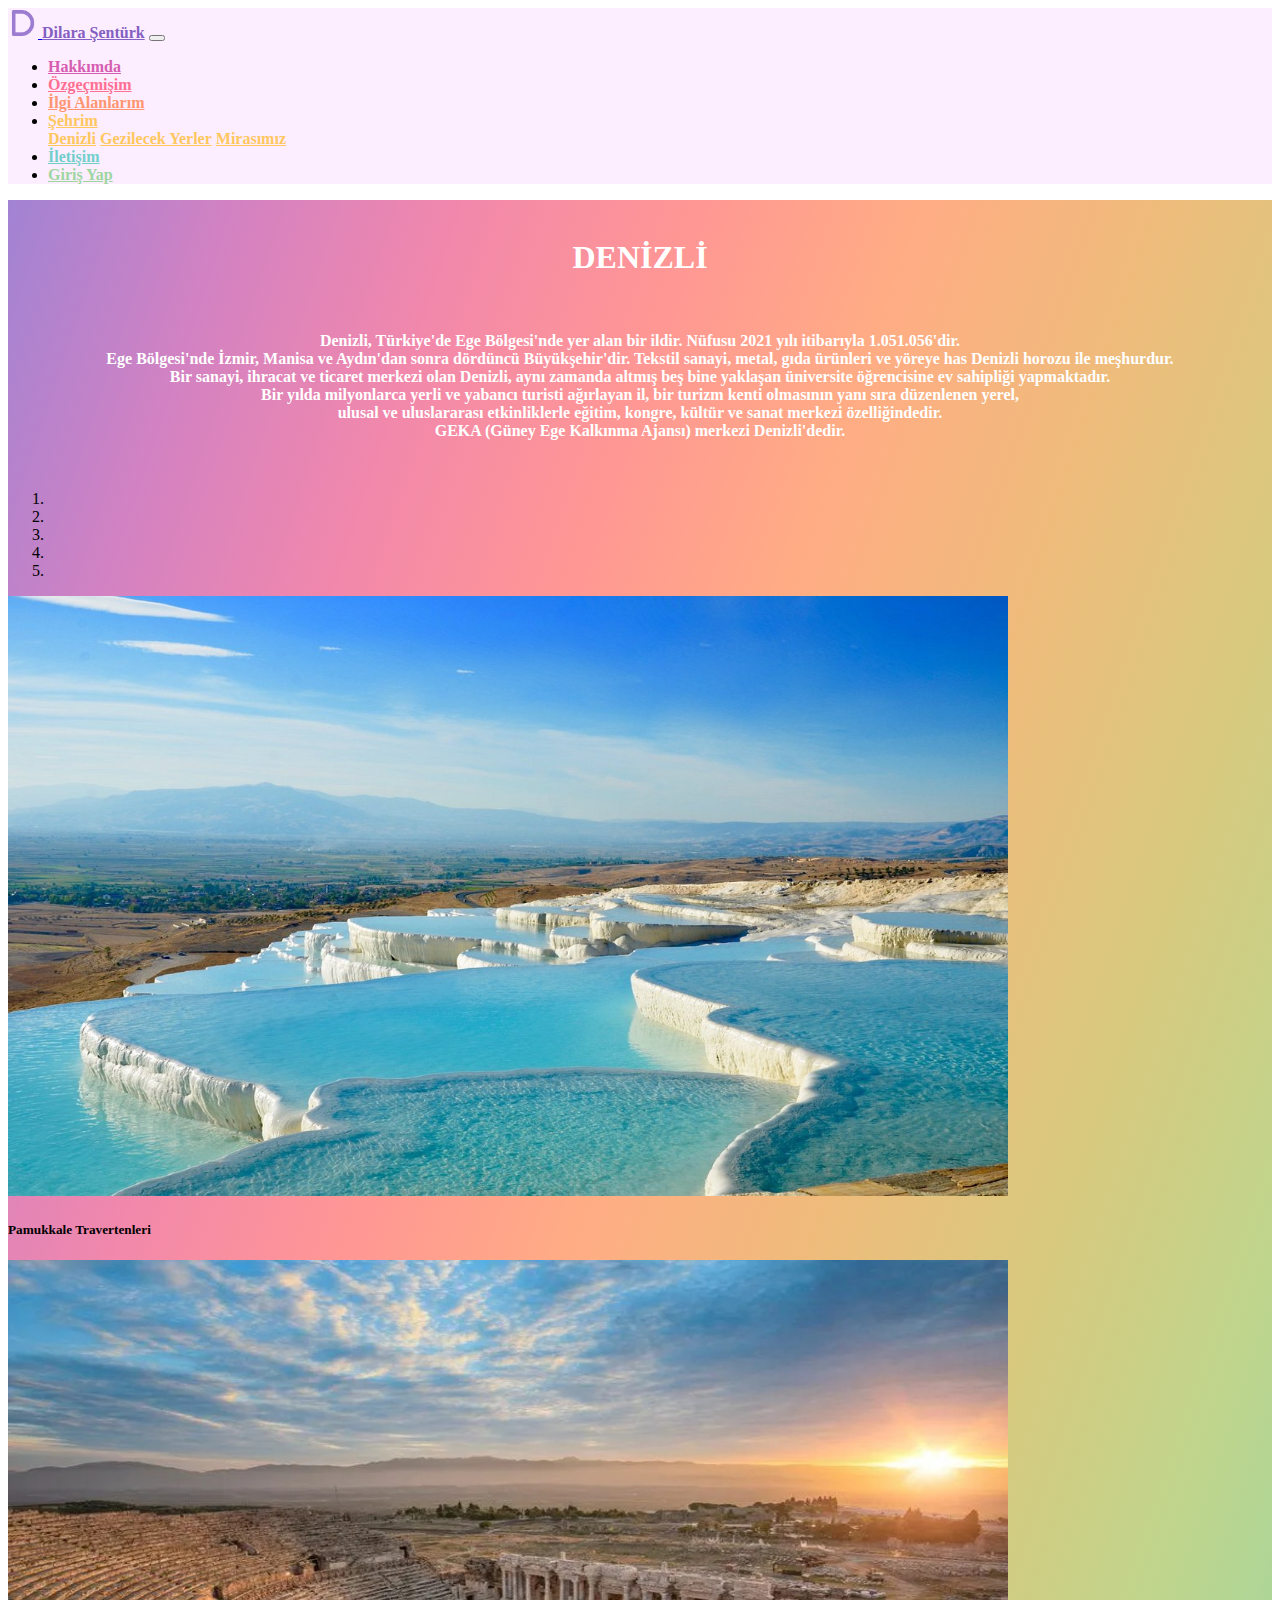
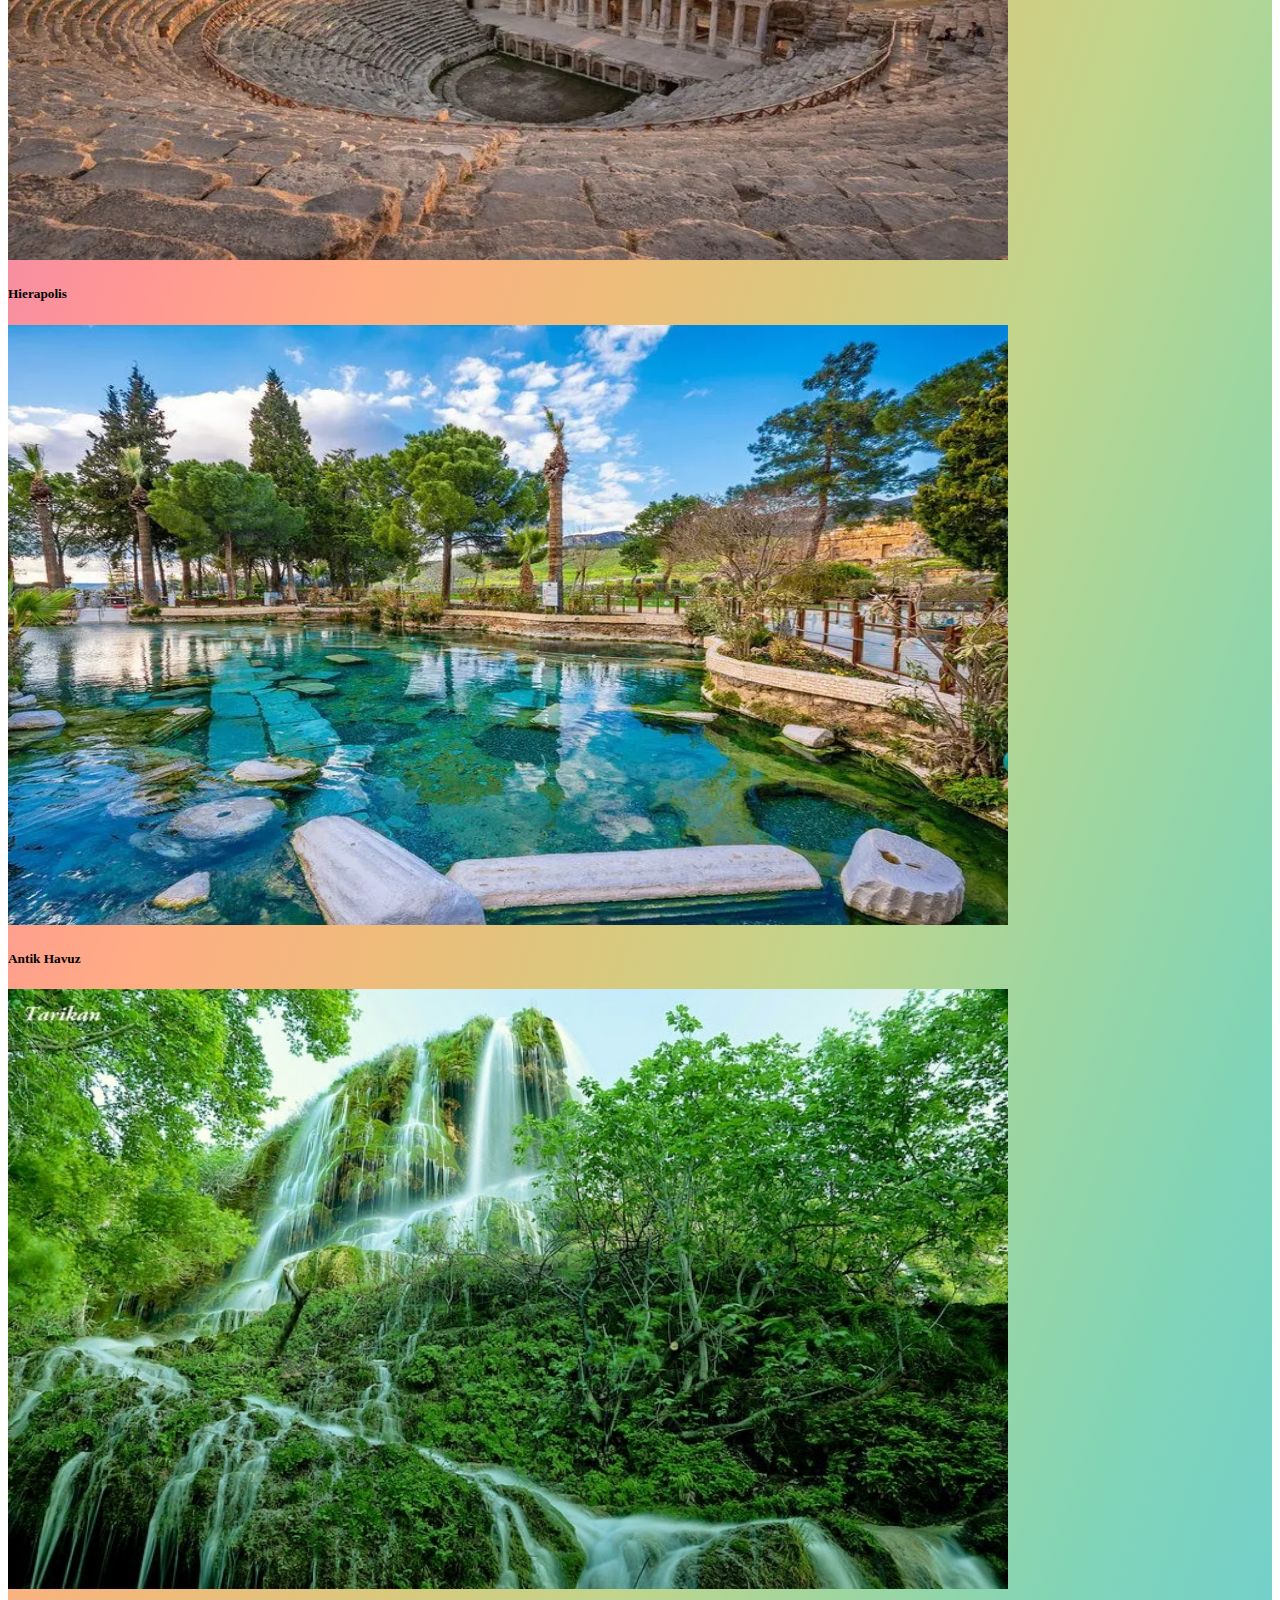
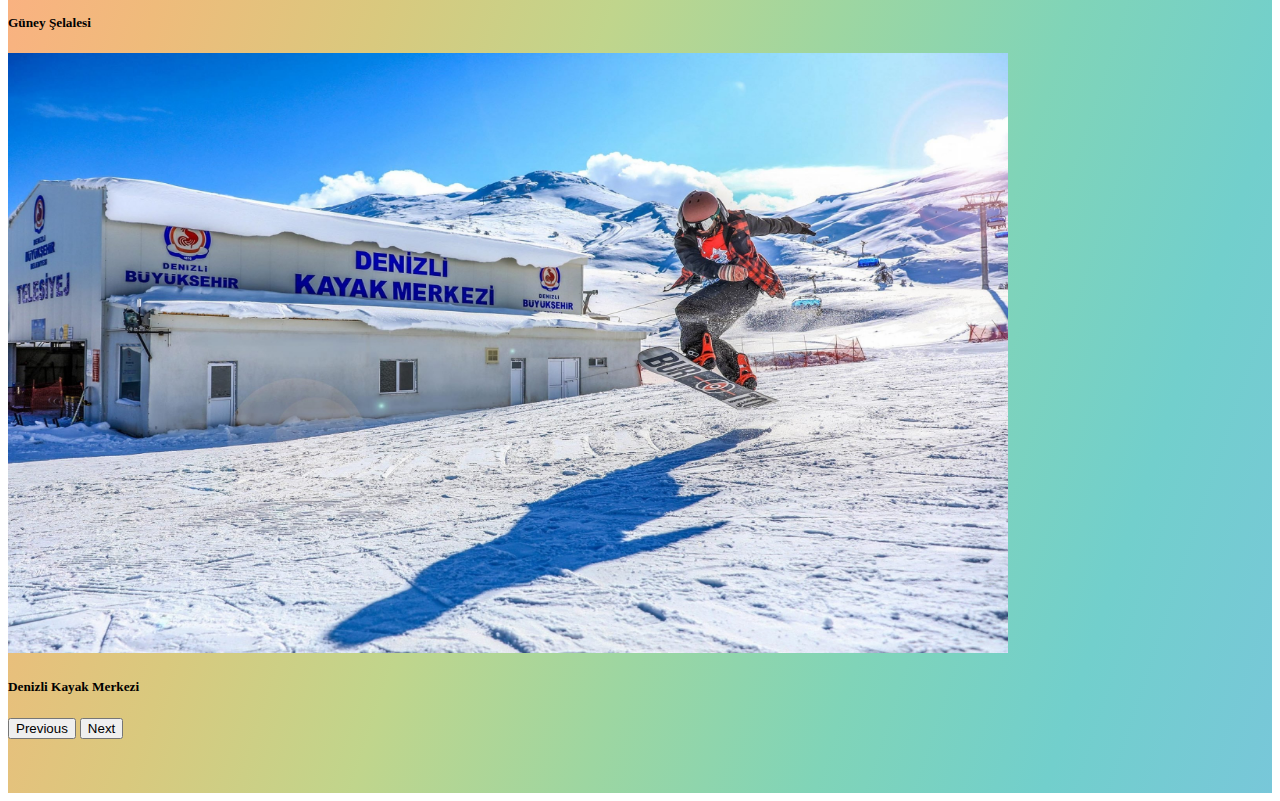
<file: şehrim_denizli.html>
<!DOCTYPE html>
<html lang="en">
<head>
    <meta charset="UTF-8">
    <meta http-equiv="X-UA-Compatible" content="IE=edge">
    <meta name="viewport" content="width=device-width, initial-scale=1.0">
    <title>Denizli</title>
    <link rel="stylesheet" href="https://cdn.jsdelivr.net/npm/bootstrap@4.6.2/dist/css/bootstrap.min.css" integrity="sha384-xOolHFLEh07PJGoPkLv1IbcEPTNtaed2xpHsD9ESMhqIYd0nLMwNLD69Npy4HI+N" crossorigin="anonymous">
    <link rel="stylesheet" href="stil/şehrim_denizli.css">

    
</head>
<body>

    <nav class="navbar navbar-expand-lg navbar-light" style="background-color: #fdeeff;"> <!-- Navbar kullanımı-->
        
        <a class="navbar-brand" href="#">
            <img id="logo" src="resimler/D.png" alt="">
        </a>
        <a class="navbar-brand" href="#" style="color: #845EC2 ; font-weight: bold;">Dilara Şentürk</a>
        <button class="navbar-toggler" type="button" data-toggle="collapse" data-target="#navbarSupportedContent" aria-controls="navbarSupportedContent" aria-expanded="false" aria-label="Toggle navigation">
            <span class="navbar-toggler-icon"></span>
        </button>
      
        <div class="collapse navbar-collapse" id="navbarSupportedContent" >
          <ul class="navbar-nav mr-auto">
            <li class="nav-item active">
              <a class="nav-link" href="index.html" style="color: #D65DB1;">Hakkımda </a> 
            </li>
            <li class="nav-item" >
              <a class="nav-link" href="özgeçmişim.html" style="color: #FF6F91;">Özgeçmişim</a>
            </li>
            <li class="nav-item">
                <a class="nav-link" href="ilgi_alanlarım.html" style="color: #FF9671;">İlgi Alanlarım</a>
            </li>
            <li class="nav-item dropdown dropdown">
              <a class="nav-link dropdown-toggle" href="#" role="button" data-toggle="dropdown" aria-expanded="false" style="color: #FFC75F;">
                Şehrim
              </a>
              <div class="dropdown-menu" style="background-color: #fdeeff;">
                <a class="dropdown-item" href="şehrim_denizli.html">Denizli</a>
                <a class="dropdown-item" href="gezilecek.html">Gezilecek Yerler</a>
                <a class="dropdown-item" href="mirasımız.html">Mirasımız</a>
              </div>
            </li>
            <li class="nav-item">
                <a class="nav-link" href="iletişim.html" style="color: #72cfcc;">İletişim</a>
            </li>
            <li class="nav-item" >
              <a class="nav-link" href="login.html" style="color: #9dd6a1;">Giriş Yap</a>
            </li>
          </ul> 
        </div>
    </nav>
    
    <div id="sayfa">
      <br>
      <h1 class="yazı">DENİZLİ</h1>
      <br>
      <p class="yazı">Denizli, Türkiye'de Ege Bölgesi'nde yer alan bir ildir. Nüfusu 2021 yılı itibarıyla 1.051.056'dir.<br>
          Ege Bölgesi'nde İzmir, Manisa ve Aydın'dan sonra dördüncü Büyükşehir'dir. Tekstil sanayi, metal, gıda ürünleri ve yöreye has Denizli horozu ile meşhurdur.
        <br>Bir sanayi, ihracat ve ticaret merkezi olan Denizli, aynı zamanda altmış beş bine yaklaşan üniversite öğrencisine ev sahipliği yapmaktadır. <br>
        Bir yılda milyonlarca yerli ve yabancı turisti ağırlayan il, bir turizm kenti olmasının yanı sıra düzenlenen yerel,<br> ulusal ve uluslararası etkinliklerle eğitim, kongre, kültür ve sanat merkezi özelliğindedir.<br> GEKA (Güney Ege Kalkınma Ajansı) merkezi Denizli'dedir.
      </p>
      <br>

      <div class="container">
        <div id="carouselExampleIndicators" class="carousel slide " data-ride="carousel">
          <ol class="carousel-indicators">
            <li data-target="#carouselExampleIndicators" data-slide-to="0" class="active"></li>
            <li data-target="#carouselExampleIndicators" data-slide-to="1"></li>
            <li data-target="#carouselExampleIndicators" data-slide-to="2"></li>
            <li data-target="#carouselExampleIndicators" data-slide-to="3"></li>
            <li data-target="#carouselExampleIndicators" data-slide-to="4"></li>
          </ol>
          <div class="carousel-inner">
            <div class="carousel-item active">
              <a href="gezilecek.html"><img id="resim" src="resimler/travertenler.jpg" class="d-block w-100" alt="Pamukkale Travertenleri"></a>
              <div class="carousel-caption d-none d-md-block">
                <h5>Pamukkale Travertenleri</h5>
              </div>
            </div>
            <div class="carousel-item">
              <a href="gezilecek.html"><img  id="resim" src="resimler/hierapolis-antik-tiyatro.jpg" class="d-block w-100" alt="Hierapolis"></a>
              <div class="carousel-caption d-none d-md-block">
                <h5>Hierapolis</h5>
              </div>
            </div>
            <div class="carousel-item">
              <a href="gezilecek.html"><img  id="resim" src="resimler/kleopatra-havuzu.jpg" class="d-block w-100" alt="Antik Havuz"></a>
              <div class="carousel-caption d-none d-md-block">
                <h5>Antik Havuz</h5>
              </div>
            </div>
            <div class="carousel-item">
              <a href="gezilecek.html"><img  id="resim" src="resimler/GüneyŞelalesi.jpg" class="d-block w-100" alt="Güney Şelalesi"></a>
              <div class="carousel-caption d-none d-md-block">
                <h5>Güney Şelalesi</h5>
              </div>
            </div>
            <div class="carousel-item">
              <a href="gezilecek.html"><img  id="resim" src="resimler/Denizli-Kayak-Merkezi.jpg" class="d-block w-100" alt="Denizli Kayak Merkezi"></a>
              <div class="carousel-caption d-none d-md-block">
                <h5>Denizli Kayak Merkezi</h5>
              </div>
            </div>
          </div>
          <button class="carousel-control-prev" type="button" data-target="#carouselExampleIndicators" data-slide="prev">
            <span class="carousel-control-prev-icon" aria-hidden="true"></span>
            <span class="sr-only">Previous</span>
          </button>
          <button class="carousel-control-next" type="button" data-target="#carouselExampleIndicators" data-slide="next">
            <span class="carousel-control-next-icon" aria-hidden="true"></span>
            <span class="sr-only">Next</span>
          </button>
        </div>

      </div>
      <br>
      <br>
      <br>
    </div>














    <script src="https://cdn.jsdelivr.net/npm/jquery@3.5.1/dist/jquery.slim.min.js" integrity="sha384-DfXdz2htPH0lsSSs5nCTpuj/zy4C+OGpamoFVy38MVBnE+IbbVYUew+OrCXaRkfj" crossorigin="anonymous"></script>
    <script src="https://cdn.jsdelivr.net/npm/popper.js@1.16.1/dist/umd/popper.min.js" integrity="sha384-9/reFTGAW83EW2RDu2S0VKaIzap3H66lZH81PoYlFhbGU+6BZp6G7niu735Sk7lN" crossorigin="anonymous"></script>
    <script src="https://cdn.jsdelivr.net/npm/bootstrap@4.6.2/dist/js/bootstrap.min.js" integrity="sha384-+sLIOodYLS7CIrQpBjl+C7nPvqq+FbNUBDunl/OZv93DB7Ln/533i8e/mZXLi/P+" crossorigin="anonymous"></script>
</body>
</html>
</file>
<file: stil/hakkımda.css>
#sayfa
{background-image: linear-gradient(to right bottom, #a183d3, #d382c2, #f288ab, #ff9794, #ffad84, #efbb7b, #d9c97e, #c0d58c, #9dd6a1, #80d4b8, #72cfcc, #78c7d9);}

#logo
{width: 30px; height: 30px;}

.başlık{

    color: #ffffff;
    text-align: center;
}

.açıklama{

    color: rgb(255, 255, 255);
    text-align: center;
    font-size: x-large;
}

img
{
    width: 300px;
    height: 250px;
}

.dropdown-item
{
    color:#FFC75F ;
    font-weight: bold;
}

#altbaşlık{

    color: #ffffff;
    margin-left: 50px;
    text-decoration: underline;
}
.nav-link
{
    font-weight: bold;

}
</file>
<file: stil/gezilecek.css>
#sayfa
{background-image: linear-gradient(to right bottom, #a183d3, #d382c2, #f288ab, #ff9794, #ffad84, #efbb7b, #d9c97e, #c0d58c, #9dd6a1, #80d4b8, #72cfcc, #78c7d9); }

#logo
{width: 30px; height: 30px;}

.dropdown-item
{
    color:#FFC75F ;
    font-weight: bold;
}

.nav-link
{
    font-weight: bold;

}

.yazı
{
    text-align: center;
    color: white;
}

.solayaz
{
    margin-left: 50px;
    text-align: left;
    color: white;
}

.imgsağ
{
    float: right;
    width: 300px;
    height: 150px;
    margin-right: 50px;
}




.imgsol
{
    float: left;
    width: 300px;
    height: 150px;
    margin-left: 50px;
}
.sağayaz
{
    margin-right: 50px;
    margin-left: 400px;
    text-align: left;
    color: white;
}
</file>
<file: stil/ilgi_alanlarım.css>
#sayfa
{background-image: linear-gradient(to right bottom, #a183d3, #d382c2, #f288ab, #ff9794, #ffad84, #efbb7b, #d9c97e, #c0d58c, #9dd6a1, #80d4b8, #72cfcc, #78c7d9); }

#logo
{width: 30px; height: 30px;}

.dropdown-item
{
    color:#FFC75F ;
    font-weight: bold;
}

.nav-link
{
    font-weight: bold;

}

.yazı
{
    color: white;
    font-weight: bold;
    text-align: left;
    
}
.başlık
{
    color: white;
    font-weight: bold;
    text-align: center;
}

.imgsol
{
    float: left;
    width: 600px;
    height: 500px;
}
.imgsağ
{
    float: right;
    width: 150px;
    height: 150px;
    margin-right: 150px;
}
table
{
    margin-left: 40%;
    width: 300px;
    height: 500px;
    border-color: white;
    border: 1px white;
}
</file>
<file: stil/login.css>
#sayfa
{background-image: linear-gradient(to right bottom, #a183d3, #d382c2, #f288ab, #ff9794, #ffad84, #efbb7b, #d9c97e, #c0d58c, #9dd6a1, #80d4b8, #72cfcc, #78c7d9); }

#logo
{width: 30px; height: 30px;}

.dropdown-item
{
    color:#FFC75F ;
    font-weight: bold;
}

.nav-link
{
    font-weight: bold;

}

table
{
    color: white;
    font-weight: bold;
    width: 300px;
    height: 120px;
    margin-left: 13%;
}
.imgsol
{
    float: left;
    width: 110px;
    height: 110px;
    margin-left: 5%;
}
</file>
<file: stil/mirasımız.css>
#sayfa
{background-image: linear-gradient(to right bottom, #a183d3, #d382c2, #f288ab, #ff9794, #ffad84, #efbb7b, #d9c97e, #c0d58c, #9dd6a1, #80d4b8, #72cfcc, #78c7d9); }

#logo
{width: 30px; height: 30px;}

.dropdown-item
{
    color:#FFC75F ;
    font-weight: bold;
}

.nav-link
{
    font-weight: bold;

}

.yazı
{
    text-align: center;
    color: white;
}

p
{
    margin-left: 50px;
    margin-right: 50px;
    text-align: left;
    color: white;
    font-weight: 500;
}

#resim
{
    width: 900px;
    height: 540px;
}
</file>
<file: stil/özgeçmişim.css>
#sayfa
{background-image: linear-gradient(to right bottom, #a183d3, #d382c2, #f288ab, #ff9794, #ffad84, #efbb7b, #d9c97e, #c0d58c, #9dd6a1, #80d4b8, #72cfcc, #78c7d9); }

#logo
{width: 30px; height: 30px;}

.yazı
{
    margin-left: 20px;
    color: white;
}

.dropdown-item
{
    color:#FFC75F ;
    font-weight: bold;
}

.nav-link
{
    font-weight: bold;

}
</file>
<file: stil/şehrim_denizli.css>
#sayfa
{background-image: linear-gradient(to right bottom, #a183d3, #d382c2, #f288ab, #ff9794, #ffad84, #efbb7b, #d9c97e, #c0d58c, #9dd6a1, #80d4b8, #72cfcc, #78c7d9); }

#logo
{width: 30px; height: 30px;}

.dropdown-item
{
    color:#FFC75F ;
    font-weight: bold;
}

.nav-link
{
    font-weight: bold;

}
.yazı
{
    text-align: center;
    color: white;
    font-weight: bold;
}

#resim
{
    width: 1000px;
    height: 600px;
}
</file>
